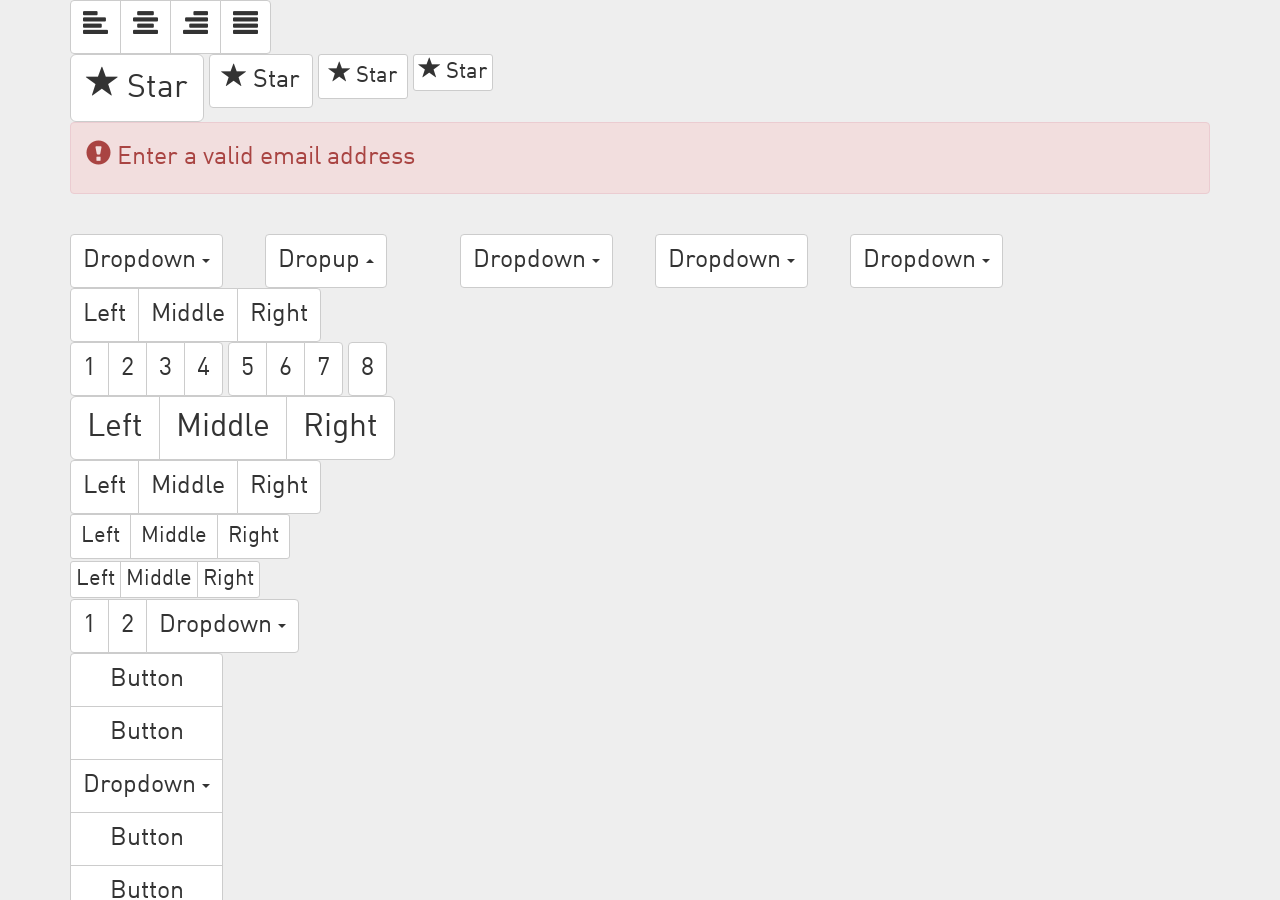
<file: markup/elements-bootstrap.html>
<!DOCTYPE html>
<html>
<head>
  <meta charset="utf-8">
  <meta name="viewport" content="width=device-width, initial-scale=1.0">
  <title>Bootstrap test page</title>
  <link rel="stylesheet" href="css/bootstrap-extended.css">
  <link rel="stylesheet" href="css/main.css">
</head>
<body>
  <div id="wrapper">
    <div class="container">
      <div class="row">
        <div class="col-xs-12">
          <div class="btn-toolbar" role="toolbar">
            <div class="btn-group">
              <button type="button" class="btn btn-default" aria-label="Left Align"><span class="glyphicon glyphicon-align-left" aria-hidden="true"></span></button>
              <button type="button" class="btn btn-default" aria-label="Center Align"><span class="glyphicon glyphicon-align-center" aria-hidden="true"></span></button>
              <button type="button" class="btn btn-default" aria-label="Right Align"><span class="glyphicon glyphicon-align-right" aria-hidden="true"></span></button>
              <button type="button" class="btn btn-default" aria-label="Justify"><span class="glyphicon glyphicon-align-justify" aria-hidden="true"></span></button>
            </div>
          </div>
        </div>
      </div>
      <div class="row">
        <div class="col-xs-12">
          <div class="btn-toolbar" role="toolbar">
            <button type="button" class="btn btn-default btn-lg"><span class="glyphicon glyphicon-star" aria-hidden="true"></span> Star</button>
            <button type="button" class="btn btn-default"><span class="glyphicon glyphicon-star" aria-hidden="true"></span> Star</button>
            <button type="button" class="btn btn-default btn-sm"><span class="glyphicon glyphicon-star" aria-hidden="true"></span> Star</button>
            <button type="button" class="btn btn-default btn-xs"><span class="glyphicon glyphicon-star" aria-hidden="true"></span> Star</button>
          </div>
        </div>
      </div>
      <div class="row">
        <div class="col-xs-12">
          <div class="alert alert-danger" role="alert">
            <span class="glyphicon glyphicon-exclamation-sign" aria-hidden="true"></span>
            <span class="sr-only">Error:</span>
            Enter a valid email address
          </div>
        </div>
      </div>
      <div class="row">
        <div class="col-md-2">
          <div class="dropdown clearfix">
            <button class="btn btn-default dropdown-toggle" type="button" id="dropdownMenu1" data-toggle="dropdown" aria-haspopup="true" aria-expanded="true">
              Dropdown
              <span class="caret"></span>
            </button>
            <ul class="dropdown-menu" aria-labelledby="dropdownMenu1">
              <li><a href="#">Action</a></li>
              <li><a href="#">Another action</a></li>
              <li><a href="#">Something else here</a></li>
            </ul>
          </div>
        </div>
        <div class="col-md-2">
          <div class="dropup clearfix">
            <button class="btn btn-default dropdown-toggle" type="button" id="dropdownMenu2" data-toggle="dropdown" aria-haspopup="true" aria-expanded="false">
              Dropup
              <span class="caret"></span>
            </button>
            <ul class="dropdown-menu" aria-labelledby="dropdownMenu2">
              <li><a href="#">Action</a></li>
              <li><a href="#">Another action</a></li>
              <li><a href="#">Something else here</a></li>
            </ul>
          </div>
        </div>
        <div class="col-md-2">
          <div class="dropdown clearfix">
            <button class="btn btn-default dropdown-toggle" type="button" id="dropdownMenu3" data-toggle="dropdown" aria-haspopup="true" aria-expanded="true">
              Dropdown
              <span class="caret"></span>
            </button>
            <ul class="dropdown-menu" aria-labelledby="dropdownMenu3">
              <li class="dropdown-header">Dropdown header</li>
              <li><a href="#">Action</a></li>
              <li><a href="#">Another action</a></li>
              <li><a href="#">Something else here</a></li>
              <li class="dropdown-header">Dropdown header</li>
              <li><a href="#">Separated link</a></li>
            </ul>
          </div>
        </div>
        <div class="col-md-2">
          <div class="dropdown clearfix">
            <button class="btn btn-default dropdown-toggle" type="button" id="dropdownMenuDivider" data-toggle="dropdown" aria-haspopup="true" aria-expanded="true">
              Dropdown
              <span class="caret"></span>
            </button>
            <ul class="dropdown-menu" aria-labelledby="dropdownMenuDivider">
              <li><a href="#">Action</a></li>
              <li><a href="#">Another action</a></li>
              <li><a href="#">Something else here</a></li>
              <li role="separator" class="divider"></li>
              <li><a href="#">Separated link</a></li>
            </ul>
          </div>
        </div>
        <div class="col-md-2">
          <div class="dropdown clearfix">
            <button class="btn btn-default dropdown-toggle" type="button" id="dropdownMenu4" data-toggle="dropdown" aria-haspopup="true" aria-expanded="true">
              Dropdown
              <span class="caret"></span>
            </button>
            <ul class="dropdown-menu" aria-labelledby="dropdownMenu4">
              <li><a href="#">Regular link</a></li>
              <li class="disabled"><a href="#">Disabled link</a></li>
              <li><a href="#">Another link</a></li>
            </ul>
          </div>
        </div>
      </div>
      <div class="row">
        <div class="col-xs-12">
          <div class="btn-group" role="group" aria-label="Basic example">
            <button type="button" class="btn btn-default">Left</button>
            <button type="button" class="btn btn-default">Middle</button>
            <button type="button" class="btn btn-default">Right</button>
          </div>
        </div>
      </div>
      <div class="row">
        <div class="col-xs-12">
          <div class="bs-example" data-example-id="simple-button-toolbar">
            <div class="btn-toolbar" role="toolbar" aria-label="Toolbar with button groups">
              <div class="btn-group" role="group" aria-label="First group">
                <button type="button" class="btn btn-default">1</button>
                <button type="button" class="btn btn-default">2</button>
                <button type="button" class="btn btn-default">3</button>
                <button type="button" class="btn btn-default">4</button>
              </div>
              <div class="btn-group" role="group" aria-label="Second group">
                <button type="button" class="btn btn-default">5</button>
                <button type="button" class="btn btn-default">6</button>
                <button type="button" class="btn btn-default">7</button>
              </div>
              <div class="btn-group" role="group" aria-label="Third group">
                <button type="button" class="btn btn-default">8</button>
              </div>
            </div>
          </div>
        </div>
      </div>
      <div class="row">
        <div class="col-xs-12">
          <div class="bs-example" data-example-id="button-group-sizing">
            <div class="btn-group btn-group-lg" role="group" aria-label="Large button group">
              <button type="button" class="btn btn-default">Left</button>
              <button type="button" class="btn btn-default">Middle</button>
              <button type="button" class="btn btn-default">Right</button>
            </div>
            <br>
            <div class="btn-group" role="group" aria-label="Default button group">
              <button type="button" class="btn btn-default">Left</button>
              <button type="button" class="btn btn-default">Middle</button>
              <button type="button" class="btn btn-default">Right</button>
            </div>
            <br>
            <div class="btn-group btn-group-sm" role="group" aria-label="Small button group">
              <button type="button" class="btn btn-default">Left</button>
              <button type="button" class="btn btn-default">Middle</button>
              <button type="button" class="btn btn-default">Right</button>
            </div>
            <br>
            <div class="btn-group btn-group-xs" role="group" aria-label="Extra-small button group">
              <button type="button" class="btn btn-default">Left</button>
              <button type="button" class="btn btn-default">Middle</button>
              <button type="button" class="btn btn-default">Right</button>
            </div>
          </div>
        </div>
      </div>
      <div class="row">
        <div class="col-xs-12">
          <div class="btn-group" role="group" aria-label="Button group with nested dropdown">
            <button type="button" class="btn btn-default">1</button>
            <button type="button" class="btn btn-default">2</button>

            <div class="btn-group" role="group">
              <button id="btnGroupDrop1" type="button" class="btn btn-default dropdown-toggle" data-toggle="dropdown" aria-haspopup="true" aria-expanded="false">
                Dropdown
                <span class="caret"></span>
              </button>
              <ul class="dropdown-menu" aria-labelledby="btnGroupDrop1">
                <li><a href="#">Dropdown link</a></li>
                <li><a href="#">Dropdown link</a></li>
              </ul>
            </div>
          </div>
        </div>
      </div>
      <div class="row">
        <div class="col-xs-12">
          <div class="btn-group-vertical" role="group" aria-label="Vertical button group">
            <button type="button" class="btn btn-default">Button</button>
            <button type="button" class="btn btn-default">Button</button>
            <div class="btn-group" role="group">
              <button id="btnGroupVerticalDrop1" type="button" class="btn btn-default dropdown-toggle" data-toggle="dropdown" aria-haspopup="true" aria-expanded="false">
                Dropdown
                <span class="caret"></span>
              </button>
              <ul class="dropdown-menu" aria-labelledby="btnGroupVerticalDrop1">
                <li><a href="#">Dropdown link</a></li>
                <li><a href="#">Dropdown link</a></li>
              </ul>
            </div>
            <button type="button" class="btn btn-default">Button</button>
            <button type="button" class="btn btn-default">Button</button>
            <div class="btn-group" role="group">
              <button id="btnGroupVerticalDrop2" type="button" class="btn btn-default dropdown-toggle" data-toggle="dropdown" aria-haspopup="true" aria-expanded="false">
                Dropdown
                <span class="caret"></span>
              </button>
              <ul class="dropdown-menu" aria-labelledby="btnGroupVerticalDrop2">
                <li><a href="#">Dropdown link</a></li>
                <li><a href="#">Dropdown link</a></li>
              </ul>
            </div>
            <div class="btn-group" role="group">
              <button id="btnGroupVerticalDrop3" type="button" class="btn btn-default dropdown-toggle" data-toggle="dropdown" aria-haspopup="true" aria-expanded="false">
                Dropdown
                <span class="caret"></span>
              </button>
              <ul class="dropdown-menu" aria-labelledby="btnGroupVerticalDrop3">
                <li><a href="#">Dropdown link</a></li>
                <li><a href="#">Dropdown link</a></li>
              </ul>
            </div>
            <div class="btn-group" role="group">
              <button id="btnGroupVerticalDrop4" type="button" class="btn btn-default dropdown-toggle" data-toggle="dropdown" aria-haspopup="true" aria-expanded="false">
                Dropdown
                <span class="caret"></span>
              </button>
              <ul class="dropdown-menu" aria-labelledby="btnGroupVerticalDrop4">
                <li><a href="#">Dropdown link</a></li>
                <li><a href="#">Dropdown link</a></li>
              </ul>
            </div>
          </div>
        </div>
      </div>
      <div class="row">
        <div class="col-xs-12">
          <div class="btn-group btn-group-justified" role="group" aria-label="Justified button group">
            <a href="#" class="btn btn-default" role="button">Left</a>
            <a href="#" class="btn btn-default" role="button">Middle</a>
            <a href="#" class="btn btn-default" role="button">Right</a>
          </div>
          <br>
          <div class="btn-group btn-group-justified" role="group" aria-label="Justified button group with nested dropdown">
            <a href="#" class="btn btn-default" role="button">Left</a>
            <a href="#" class="btn btn-default" role="button">Middle</a>
            <div class="btn-group" role="group">
              <a href="#" class="btn btn-default dropdown-toggle" data-toggle="dropdown" role="button" aria-haspopup="true" aria-expanded="false">
                Dropdown <span class="caret"></span>
              </a>
              <ul class="dropdown-menu">
                <li><a href="#">Action</a></li>
                <li><a href="#">Another action</a></li>
                <li><a href="#">Something else here</a></li>
                <li role="separator" class="divider"></li>
                <li><a href="#">Separated link</a></li>
              </ul>
            </div>
          </div>
        </div>
      </div>
      <div class="row">
        <div class="col-xs-12">
          <div class="btn-group btn-group-justified" role="group" aria-label="Justified button group">
            <div class="btn-group" role="group">
              <button type="button" class="btn btn-default">Left</button>
            </div>
            <div class="btn-group" role="group">
              <button type="button" class="btn btn-default">Middle</button>
            </div>
            <div class="btn-group" role="group">
              <button type="button" class="btn btn-default">Right</button>
            </div>
          </div>
        </div>
      </div>
      <div class="row">
        <div class="col-xs-12">
          <div class="btn-group">
            <button type="button" class="btn btn-default dropdown-toggle" data-toggle="dropdown" aria-haspopup="true" aria-expanded="false">Default <span class="caret"></span></button>
            <ul class="dropdown-menu">
              <li><a href="#">Action</a></li>
              <li><a href="#">Another action</a></li>
              <li><a href="#">Something else here</a></li>
              <li role="separator" class="divider"></li>
              <li><a href="#">Separated link</a></li>
            </ul>
          </div>
        </div>
      </div>
      <div class="row">
        <div class="col-xs-12">
          <div class="btn-group">
            <button type="button" class="btn btn-default">Default</button>
            <button type="button" class="btn btn-default dropdown-toggle" data-toggle="dropdown" aria-haspopup="true" aria-expanded="false">
              <span class="caret"></span>
              <span class="sr-only">Toggle Dropdown</span>
            </button>
            <ul class="dropdown-menu">
              <li><a href="#">Action</a></li>
              <li><a href="#">Another action</a></li>
              <li><a href="#">Something else here</a></li>
              <li role="separator" class="divider"></li>
              <li><a href="#">Separated link</a></li>
            </ul>
          </div>
        </div>
      </div>
      <div class="row">
        <div class="col-xs-12">
          <div class="btn-toolbar" role="toolbar">
            <div class="btn-group">
              <button class="btn btn-default btn-lg dropdown-toggle" type="button" data-toggle="dropdown" aria-haspopup="true" aria-expanded="false">
                Large button <span class="caret"></span>
              </button>
              <ul class="dropdown-menu">
                <li><a href="#">Action</a></li>
                <li><a href="#">Another action</a></li>
                <li><a href="#">Something else here</a></li>
                <li role="separator" class="divider"></li>
                <li><a href="#">Separated link</a></li>
              </ul>
            </div><!-- /btn-group -->
          </div>
        </div>
      </div>
      <div class="row">
        <div class="col-xs-12">
          <div class="btn-toolbar" role="toolbar">
            <div class="btn-group dropup">
              <button type="button" class="btn btn-default">Dropup</button>
              <button type="button" class="btn btn-default dropdown-toggle" data-toggle="dropdown" aria-haspopup="true" aria-expanded="false">
                <span class="caret"></span>
                <span class="sr-only">Toggle Dropdown</span>
              </button>
              <ul class="dropdown-menu">
                <li><a href="#">Action</a></li>
                <li><a href="#">Another action</a></li>
                <li><a href="#">Something else here</a></li>
                <li role="separator" class="divider"></li>
                <li><a href="#">Separated link</a></li>
              </ul>
            </div><!-- /btn-group -->
            <div class="btn-group dropup">
              <button type="button" class="btn btn-primary">Right dropup</button>
              <button type="button" class="btn btn-primary dropdown-toggle" data-toggle="dropdown" aria-haspopup="true" aria-expanded="false">
                <span class="caret"></span>
                <span class="sr-only">Toggle Dropdown</span>
              </button>
              <ul class="dropdown-menu dropdown-menu-right">
                <li><a href="#">Action</a></li>
                <li><a href="#">Another action</a></li>
                <li><a href="#">Something else here</a></li>
                <li role="separator" class="divider"></li>
                <li><a href="#">Separated link</a></li>
              </ul>
            </div><!-- /btn-group -->
          </div>
        </div>
      </div>
      <div class="row">
        <div class="col-xs-12">
          <div class="input-group">
            <span class="input-group-addon" id="basic-addon1">@</span>
            <input type="text" class="form-control" placeholder="Username" aria-describedby="basic-addon1">
          </div>
          <br>
          <div class="input-group">
            <input type="text" class="form-control" placeholder="Recipient's username" aria-describedby="basic-addon2">
            <span class="input-group-addon" id="basic-addon2">@example.com</span>
          </div>
          <br>
          <div class="input-group">
            <span class="input-group-addon">$</span>
            <input type="text" class="form-control" aria-label="Amount (to the nearest dollar)">
            <span class="input-group-addon">.00</span>
          </div>
        </div>
      </div>
      <div class="row">
        <div class="col-xs-12">
          <div class="input-group input-group-lg">
            <span class="input-group-addon" id="sizing-addon1">@</span>
            <input type="text" class="form-control" placeholder="Username" aria-describedby="sizing-addon1">
          </div>
          <br>
          <div class="input-group">
            <span class="input-group-addon" id="sizing-addon2">@</span>
            <input type="text" class="form-control" placeholder="Username" aria-describedby="sizing-addon2">
          </div>
          <br>
          <div class="input-group input-group-sm">
            <span class="input-group-addon" id="sizing-addon3">@</span>
            <input type="text" class="form-control" placeholder="Username" aria-describedby="sizing-addon3">
          </div>
        </div>
      </div>
      <div class="row">
        <div class="col-lg-6">
          <div class="input-group">
            <span class="input-group-addon">
              <input type="checkbox" aria-label="Checkbox for following text input">
            </span>
            <input type="text" class="form-control" aria-label="Text input with checkbox">
          </div><!-- /input-group -->
        </div><!-- /.col-lg-6 -->
        <div class="col-lg-6">
          <div class="input-group">
            <span class="input-group-addon">
              <input type="radio" aria-label="Radio button for following text input">
            </span>
            <input type="text" class="form-control" aria-label="Text input with radio button">
          </div>
        </div>
      </div>
      <div class="row">
        <div class="col-lg-6">
          <div class="input-group">
            <span class="input-group-btn">
              <button class="btn btn-default" type="button">Go!</button>
            </span>
            <input type="text" class="form-control" placeholder="Search for...">
          </div><!-- /input-group -->
        </div><!-- /.col-lg-6 -->
        <div class="col-lg-6">
          <div class="input-group">
            <input type="text" class="form-control" placeholder="Search for...">
            <span class="input-group-btn">
              <button class="btn btn-default" type="button">Go!</button>
            </span>
          </div>
        </div>
      </div>
      <div class="row">
        <div class="col-lg-6">
          <div class="input-group">
            <div class="input-group-btn">
              <button type="button" class="btn btn-default dropdown-toggle" data-toggle="dropdown" aria-haspopup="true" aria-expanded="false">Action <span class="caret"></span></button>
              <ul class="dropdown-menu">
                <li><a href="#">Action</a></li>
                <li><a href="#">Another action</a></li>
                <li><a href="#">Something else here</a></li>
                <li role="separator" class="divider"></li>
                <li><a href="#">Separated link</a></li>
              </ul>
            </div><!-- /btn-group -->
            <input type="text" class="form-control" aria-label="Text input with dropdown button">
          </div><!-- /input-group -->
        </div><!-- /.col-lg-6 -->
        <div class="col-lg-6">
          <div class="input-group">
            <input type="text" class="form-control" aria-label="Text input with dropdown button">
            <div class="input-group-btn">
              <button type="button" class="btn btn-default dropdown-toggle" data-toggle="dropdown" aria-haspopup="true" aria-expanded="false">Action <span class="caret"></span></button>
              <ul class="dropdown-menu dropdown-menu-right">
                <li><a href="#">Action</a></li>
                <li><a href="#">Another action</a></li>
                <li><a href="#">Something else here</a></li>
                <li role="separator" class="divider"></li>
                <li><a href="#">Separated link</a></li>
              </ul>
            </div>
          </div>
        </div>
      </div>
      <div class="row">
        <div class="col-lg-6">
          <div class="input-group">
            <div class="input-group-btn">
              <button type="button" class="btn btn-default">Action</button>
              <button type="button" class="btn btn-default dropdown-toggle" data-toggle="dropdown" aria-haspopup="true" aria-expanded="false">
                <span class="caret"></span>
                <span class="sr-only">Toggle Dropdown</span>
              </button>
              <ul class="dropdown-menu">
                <li><a href="#">Action</a></li>
                <li><a href="#">Another action</a></li>
                <li><a href="#">Something else here</a></li>
                <li role="separator" class="divider"></li>
                <li><a href="#">Separated link</a></li>
              </ul>
            </div>
            <input type="text" class="form-control" aria-label="Text input with segmented button dropdown">
          </div><!-- /.input-group -->
        </div><!-- /.col-lg-6 -->
        <div class="col-lg-6">
          <div class="input-group">
            <input type="text" class="form-control" aria-label="Text input with segmented button dropdown">
            <div class="input-group-btn">
              <button type="button" class="btn btn-default">Action</button>
              <button type="button" class="btn btn-default dropdown-toggle" data-toggle="dropdown" aria-haspopup="true" aria-expanded="false">
                <span class="caret"></span>
                <span class="sr-only">Toggle Dropdown</span>
              </button>
              <ul class="dropdown-menu dropdown-menu-right">
                <li><a href="#">Action</a></li>
                <li><a href="#">Another action</a></li>
                <li><a href="#">Something else here</a></li>
                <li role="separator" class="divider"></li>
                <li><a href="#">Separated link</a></li>
              </ul>
            </div>
          </div><!-- /.input-group -->
        </div><!-- /.col-lg-6 -->
      </div>
      <div class="row">
        <div class="col-xs-12">
          <ul class="nav nav-tabs">
            <li role="presentation" class="active"><a href="#">Home</a></li>
            <li role="presentation"><a href="#">Profile</a></li>
            <li role="presentation"><a href="#">Messages</a></li>
          </ul>
        </div>
      </div>
      <div class="row">
        <div class="col-xs-12">
          <ul class="nav nav-pills">
            <li role="presentation" class="active"><a href="#">Home</a></li>
            <li role="presentation"><a href="#">Profile</a></li>
            <li role="presentation"><a href="#">Messages</a></li>
          </ul>
        </div>
      </div>
      <div class="row">
        <div class="col-xs-12">
          <ul class="nav nav-pills nav-stacked nav-pills-stacked-example">
            <li role="presentation" class="active"><a href="#">Home</a></li>
            <li role="presentation"><a href="#">Profile</a></li>
            <li role="presentation"><a href="#">Messages</a></li>
          </ul>
        </div>
      </div>
      <div class="row">
        <div class="col-xs-12">
          <ul class="nav nav-tabs nav-justified">
            <li role="presentation" class="active"><a href="#">Home</a></li>
            <li role="presentation"><a href="#">Profile</a></li>
            <li role="presentation"><a href="#">Messages</a></li>
          </ul>
          <br>
          <ul class="nav nav-pills nav-justified">
            <li role="presentation" class="active"><a href="#">Home</a></li>
            <li role="presentation"><a href="#">Profile</a></li>
            <li role="presentation"><a href="#">Messages</a></li>
          </ul>
        </div>
      </div>
      <div class="row">
        <div class="col-xs-12">
          <ul class="nav nav-pills">
            <li role="presentation"><a href="#">Clickable link</a></li>
            <li role="presentation"><a href="#">Clickable link</a></li>
            <li role="presentation" class="disabled"><a href="#">Disabled link</a></li>
          </ul>
        </div>
      </div>
      <div class="row">
        <div class="col-xs-12">
          <ul class="nav nav-tabs">
            <li role="presentation" class="active"><a href="#">Home</a></li>
            <li role="presentation"><a href="#">Help</a></li>
            <li role="presentation" class="dropdown">
              <a class="dropdown-toggle" data-toggle="dropdown" href="#" role="button" aria-haspopup="true" aria-expanded="false">
                Dropdown <span class="caret"></span>
              </a>
              <ul class="dropdown-menu">
                <li><a href="#">Action</a></li>
                <li><a href="#">Another action</a></li>
                <li><a href="#">Something else here</a></li>
                <li role="separator" class="divider"></li>
                <li><a href="#">Separated link</a></li>
              </ul>
            </li>
          </ul>
        </div>
      </div>
      <div class="row">
        <div class="col-xs-12">
          <ul class="nav nav-pills">
            <li role="presentation" class="active"><a href="#">Home</a></li>
            <li role="presentation"><a href="#">Help</a></li>
            <li role="presentation" class="dropdown">
              <a class="dropdown-toggle" data-toggle="dropdown" href="#" role="button" aria-haspopup="true" aria-expanded="false">
                Dropdown <span class="caret"></span>
              </a>
              <ul class="dropdown-menu">
                <li><a href="#">Action</a></li>
                <li><a href="#">Another action</a></li>
                <li><a href="#">Something else here</a></li>
                <li role="separator" class="divider"></li>
                <li><a href="#">Separated link</a></li>
              </ul>
            </li>
          </ul>
        </div>
      </div>
      <div class="row">
        <div class="col-xs-12">
          <nav class="navbar navbar-default">
            <div class="container-fluid">
              <!-- Brand and toggle get grouped for better mobile display -->
              <div class="navbar-header">
                <button type="button" class="navbar-toggle collapsed" data-toggle="collapse" data-target="#bs-example-navbar-collapse-1" aria-expanded="false">
                  <span class="sr-only">Toggle navigation</span>
                  <span class="icon-bar"></span>
                  <span class="icon-bar"></span>
                  <span class="icon-bar"></span>
                </button>
                <a class="navbar-brand" href="#">Brand</a>
              </div>

              <!-- Collect the nav links, forms, and other content for toggling -->
              <div class="collapse navbar-collapse" id="bs-example-navbar-collapse-1">
                <ul class="nav navbar-nav">
                  <li class="active"><a href="#">Link <span class="sr-only">(current)</span></a></li>
                  <li><a href="#">Link</a></li>
                  <li class="dropdown">
                    <a href="#" class="dropdown-toggle" data-toggle="dropdown" role="button" aria-haspopup="true" aria-expanded="false">Dropdown <span class="caret"></span></a>
                    <ul class="dropdown-menu">
                      <li><a href="#">Action</a></li>
                      <li><a href="#">Another action</a></li>
                      <li><a href="#">Something else here</a></li>
                      <li role="separator" class="divider"></li>
                      <li><a href="#">Separated link</a></li>
                      <li role="separator" class="divider"></li>
                      <li><a href="#">One more separated link</a></li>
                    </ul>
                  </li>
                </ul>
                <form class="navbar-form navbar-left" role="search">
                  <div class="form-group">
                    <input type="text" class="form-control" placeholder="Search">
                  </div>
                  <button type="submit" class="btn btn-default">Submit</button>
                </form>
                <ul class="nav navbar-nav navbar-right">
                  <li><a href="#">Link</a></li>
                  <li class="dropdown">
                    <a href="#" class="dropdown-toggle" data-toggle="dropdown" role="button" aria-haspopup="true" aria-expanded="false">Dropdown <span class="caret"></span></a>
                    <ul class="dropdown-menu">
                      <li><a href="#">Action</a></li>
                      <li><a href="#">Another action</a></li>
                      <li><a href="#">Something else here</a></li>
                      <li role="separator" class="divider"></li>
                      <li><a href="#">Separated link</a></li>
                    </ul>
                  </li>
                </ul>
              </div><!-- /.navbar-collapse -->
            </div><!-- /.container-fluid -->
          </nav>
        </div>
      </div>
      <div class="row">
        <div class="col-xs-12">
          <nav class="navbar navbar-default">
            <div class="container-fluid">
              <div class="navbar-header">
                <button type="button" class="navbar-toggle collapsed" data-toggle="collapse" data-target="#bs-example-navbar-collapse-2" aria-expanded="false">
                  <span class="sr-only">Toggle navigation</span>
                  <span class="icon-bar"></span>
                  <span class="icon-bar"></span>
                  <span class="icon-bar"></span>
                </button>
                <a class="navbar-brand" href="#">Brand</a>
              </div>
              <div class="collapse navbar-collapse" id="bs-example-navbar-collapse-2">
                <form class="navbar-form navbar-left" role="search">
                  <div class="form-group">
                    <input type="text" class="form-control" placeholder="Search">
                  </div>
                  <button type="submit" class="btn btn-default">Submit</button>
                </form>
              </div>
            </div>
          </nav>
        </div>
      </div>
      <div class="row">
        <div class="col-xs-12">
          <nav class="navbar navbar-default">
            <div class="container-fluid">
              <div class="navbar-header">
                <button type="button" class="navbar-toggle collapsed" data-toggle="collapse" data-target="#bs-example-navbar-collapse-3" aria-expanded="false">
                  <span class="sr-only">Toggle navigation</span>
                  <span class="icon-bar"></span>
                  <span class="icon-bar"></span>
                  <span class="icon-bar"></span>
                </button>
                <a class="navbar-brand" href="#">Brand</a>
              </div>
              <div class="collapse navbar-collapse" id="bs-example-navbar-collapse-3">
                <button type="button" class="btn btn-default navbar-btn">Sign in</button>
              </div>
            </div>
          </nav>
        </div>
      </div>
      <div class="row">
        <div class="col-xs-12">
          <nav class="navbar navbar-default">
            <div class="container-fluid">
              <div class="navbar-header">
                <button type="button" class="navbar-toggle collapsed" data-toggle="collapse" data-target="#bs-example-navbar-collapse-4" aria-expanded="false">
                  <span class="sr-only">Toggle navigation</span>
                  <span class="icon-bar"></span>
                  <span class="icon-bar"></span>
                  <span class="icon-bar"></span>
                </button>
                <a class="navbar-brand" href="#">Brand</a>
              </div>
              <div class="collapse navbar-collapse" id="bs-example-navbar-collapse-4">
                <p class="navbar-text">Signed in as Mark Otto</p>
              </div>
            </div>
          </nav>
        </div>
      </div>
      <div class="row">
        <div class="col-xs-12">
          <nav class="navbar navbar-default">
            <div class="container-fluid">
              <div class="navbar-header">
                <button type="button" class="navbar-toggle collapsed" data-toggle="collapse" data-target="#bs-example-navbar-collapse-5" aria-expanded="false">
                  <span class="sr-only">Toggle navigation</span>
                  <span class="icon-bar"></span>
                  <span class="icon-bar"></span>
                  <span class="icon-bar"></span>
                </button>
                <a class="navbar-brand" href="#">Brand</a>
              </div>
              <div class="collapse navbar-collapse" id="bs-example-navbar-collapse-5">
                <p class="navbar-text navbar-right">Signed in as <a href="#" class="navbar-link">Mark Otto</a></p>
              </div>
            </div>
          </nav>
        </div>
      </div>
      <div class="row">
        <div class="col-xs-12">
          <nav class="navbar navbar-default navbar-static-top">
            <!-- We use the fluid option here to avoid overriding the fixed width of a normal container within the narrow content columns. -->
            <div class="container-fluid">
              <div class="navbar-header">
                <button type="button" class="navbar-toggle collapsed" data-toggle="collapse" data-target="#bs-example-navbar-collapse-8" aria-expanded="false">
                  <span class="sr-only">Toggle navigation</span>
                  <span class="icon-bar"></span>
                  <span class="icon-bar"></span>
                  <span class="icon-bar"></span>
                </button>
                <a class="navbar-brand" href="#">Brand</a>
              </div>

              <!-- Collect the nav links, forms, and other content for toggling -->
              <div class="collapse navbar-collapse" id="bs-example-navbar-collapse-8">
                <ul class="nav navbar-nav">
                  <li class="active"><a href="#">Home</a></li>
                  <li><a href="#">Link</a></li>
                  <li><a href="#">Link</a></li>
                </ul>
              </div><!-- /.navbar-collapse -->
            </div>
          </nav>
        </div>
      </div>
      <div class="row">
        <div class="col-xs-12">
          <nav class="navbar navbar-inverse">
            <div class="container-fluid">
              <!-- Brand and toggle get grouped for better mobile display -->
              <div class="navbar-header">
                <button type="button" class="navbar-toggle collapsed" data-toggle="collapse" data-target="#bs-example-navbar-collapse-9" aria-expanded="false">
                  <span class="sr-only">Toggle navigation</span>
                  <span class="icon-bar"></span>
                  <span class="icon-bar"></span>
                  <span class="icon-bar"></span>
                </button>
                <a class="navbar-brand" href="#">Brand</a>
              </div>

              <!-- Collect the nav links, forms, and other content for toggling -->
              <div class="collapse navbar-collapse" id="bs-example-navbar-collapse-9">
                <ul class="nav navbar-nav">
                  <li class="active"><a href="#">Home</a></li>
                  <li><a href="#">Link</a></li>
                  <li><a href="#">Link</a></li>
                </ul>
              </div><!-- /.navbar-collapse -->
            </div><!-- /.container-fluid -->
          </nav>
        </div>
      </div>
      <div class="row">
        <div class="col-xs-12">
          <ol class="breadcrumb">
            <li class="active">Home</li>
          </ol>
          <ol class="breadcrumb">
            <li><a href="#">Home</a></li>
            <li class="active">Library</li>
          </ol>
          <ol class="breadcrumb">
            <li><a href="#">Home</a></li>
            <li><a href="#">Library</a></li>
            <li class="active">Data</li>
          </ol>
        </div>
      </div>
      <div class="row">
        <div class="col-xs-12">
          <nav>
            <ul class="pagination">
              <li>
                <a href="#" aria-label="Previous">
                  <span aria-hidden="true">&laquo;</span>
                </a>
              </li>
              <li><a href="#">1</a></li>
              <li><a href="#">2</a></li>
              <li><a href="#">3</a></li>
              <li><a href="#">4</a></li>
              <li><a href="#">5</a></li>
              <li>
                <a href="#" aria-label="Next">
                  <span aria-hidden="true">&raquo;</span>
                </a>
              </li>
            </ul>
          </nav>
        </div>
      </div>
      <div class="row">
        <div class="col-xs-12">
          <nav>
            <ul class="pagination">
              <li class="disabled"><a href="#" aria-label="Previous"><span aria-hidden="true">&laquo;</span></a></li>
              <li class="active"><a href="#">1 <span class="sr-only">(current)</span></a></li>
              <li><a href="#">2</a></li>
              <li><a href="#">3</a></li>
              <li><a href="#">4</a></li>
              <li><a href="#">5</a></li>
              <li><a href="#" aria-label="Next"><span aria-hidden="true">&raquo;</span></a></li>
           </ul>
         </nav>
        </div>
      </div>
      <div class="row">
        <div class="col-xs-12">
          <nav>
            <ul class="pagination pagination-lg">
              <li><a href="#" aria-label="Previous"><span aria-hidden="true">&laquo;</span></a></li>
              <li><a href="#">1</a></li>
              <li><a href="#">2</a></li>
              <li><a href="#">3</a></li>
              <li><a href="#">4</a></li>
              <li><a href="#">5</a></li>
              <li><a href="#" aria-label="Next"><span aria-hidden="true">&raquo;</span></a></li>
            </ul>
          </nav>
          <nav>
            <ul class="pagination">
              <li><a href="#" aria-label="Previous"><span aria-hidden="true">&laquo;</span></a></li>
              <li><a href="#">1</a></li>
              <li><a href="#">2</a></li>
              <li><a href="#">3</a></li>
              <li><a href="#">4</a></li>
              <li><a href="#">5</a></li>
              <li><a href="#" aria-label="Next"><span aria-hidden="true">&raquo;</span></a></li>
            </ul>
          </nav>
          <nav>
            <ul class="pagination pagination-sm">
              <li><a href="#" aria-label="Previous"><span aria-hidden="true">&laquo;</span></a></li>
              <li><a href="#">1</a></li>
              <li><a href="#">2</a></li>
              <li><a href="#">3</a></li>
              <li><a href="#">4</a></li>
              <li><a href="#">5</a></li>
              <li><a href="#" aria-label="Next"><span aria-hidden="true">&raquo;</span></a></li>
            </ul>
          </nav>
        </div>
      </div>
      <div class="row">
        <div class="col-xs-12">
          <nav>
            <ul class="pager">
              <li><a href="#">Previous</a></li>
              <li><a href="#">Next</a></li>
            </ul>
          </nav>
        </div>
      </div>
      <div class="row">
        <div class="col-xs-12">
          <nav>
            <ul class="pager">
              <li class="previous"><a href="#"><span aria-hidden="true">&larr;</span> Older</a></li>
              <li class="next"><a href="#">Newer <span aria-hidden="true">&rarr;</span></a></li>
            </ul>
          </nav>
        </div>
      </div>
      <div class="row">
        <div class="col-xs-12">
          <nav>
            <ul class="pager">
              <li class="previous disabled"><a href="#"><span aria-hidden="true">&larr;</span> Older</a></li>
              <li class="next"><a href="#">Newer <span aria-hidden="true">&rarr;</span></a></li>
            </ul>
          </nav>
        </div>
      </div>
      <div class="row">
        <div class="col-xs-12">
          <h1>Example heading <span class="label label-default">New</span></h1>
          <h2>Example heading <span class="label label-default">New</span></h2>
          <h3>Example heading <span class="label label-default">New</span></h3>
          <h4>Example heading <span class="label label-default">New</span></h4>
          <h5>Example heading <span class="label label-default">New</span></h5>
          <h6>Example heading <span class="label label-default">New</span></h6>
        </div>
      </div>
      <div class="row">
        <div class="col-xs-12">
          <span class="label label-default">Default</span>
          <span class="label label-primary">Primary</span>
          <span class="label label-success">Success</span>
          <span class="label label-info">Info</span>
          <span class="label label-warning">Warning</span>
          <span class="label label-danger">Danger</span>
        </div>
      </div>
      <div class="row">
        <div class="col-xs-12">
          <a href="#">Inbox <span class="badge">42</span></a>
          <br><br>
          <button class="btn btn-primary" type="button">
            Messages <span class="badge">4</span>
          </button>
        </div>
      </div>
      <div class="row">
        <div class="col-xs-12">
          <ul class="nav nav-pills" role="tablist">
            <li role="presentation" class="active"><a href="#">Home <span class="badge">42</span></a></li>
            <li role="presentation"><a href="#">Profile</a></li>
            <li role="presentation"><a href="#">Messages <span class="badge">3</span></a></li>
          </ul>
        </div>
      </div>
      <div class="row">
        <div class="col-xs-12">
          <div class="jumbotron">
            <h1>Hello, world!</h1>
            <p>This is a simple hero unit, a simple jumbotron-style component for calling extra attention to featured content or information.</p>
            <p><a class="btn btn-primary btn-lg" href="#" role="button">Learn more</a></p>
          </div>
        </div>
      </div>
      <div class="row">
        <div class="col-xs-12">
          <div class="page-header">
            <h1>Example page header <small>Subtext for header</small></h1>
          </div>
        </div>
      </div>
      <div class="row">
        <div class="col-xs-12">
          <div class="row">
            <div class="col-xs-6 col-md-3">
              <a href="#" class="thumbnail">
                <img src="[data-uri]" alt="Generic placeholder thumbnail">
              </a>
            </div>
            <div class="col-xs-6 col-md-3">
              <a href="#" class="thumbnail">
                <img src="[data-uri]" alt="Generic placeholder thumbnail">
              </a>
            </div>
            <div class="col-xs-6 col-md-3">
              <a href="#" class="thumbnail">
                <img src="[data-uri]" alt="Generic placeholder thumbnail">
              </a>
            </div>
            <div class="col-xs-6 col-md-3">
              <a href="#" class="thumbnail">
                <img src="[data-uri]" alt="Generic placeholder thumbnail">
              </a>
            </div>
          </div>
        </div>
      </div>
      <div class="row">
        <div class="col-sm-6 col-md-4">
          <div class="thumbnail">
            <img src="[data-uri]" alt="Generic placeholder thumbnail">
            <div class="caption">
              <h3>Thumbnail label</h3>
              <p>Cras justo odio, dapibus ac facilisis in, egestas eget quam. Donec id elit non mi porta gravida at eget metus. Nullam id dolor id nibh ultricies vehicula ut id elit.</p>
              <p><a href="#" class="btn btn-primary" role="button">Button</a> <a href="#" class="btn btn-default" role="button">Button</a></p>
            </div>
          </div>
        </div>
        <div class="col-sm-6 col-md-4">
          <div class="thumbnail">
            <img src="[data-uri]" alt="Generic placeholder thumbnail">
            <div class="caption">
              <h3>Thumbnail label</h3>
              <p>Cras justo odio, dapibus ac facilisis in, egestas eget quam. Donec id elit non mi porta gravida at eget metus. Nullam id dolor id nibh ultricies vehicula ut id elit.</p>
              <p><a href="#" class="btn btn-primary" role="button">Button</a> <a href="#" class="btn btn-default" role="button">Button</a></p>
            </div>
          </div>
        </div>
        <div class="col-sm-6 col-md-4">
          <div class="thumbnail">
            <img src="[data-uri]" alt="Generic placeholder thumbnail">
            <div class="caption">
              <h3>Thumbnail label</h3>
              <p>Cras justo odio, dapibus ac facilisis in, egestas eget quam. Donec id elit non mi porta gravida at eget metus. Nullam id dolor id nibh ultricies vehicula ut id elit.</p>
              <p><a href="#" class="btn btn-primary" role="button">Button</a> <a href="#" class="btn btn-default" role="button">Button</a></p>
            </div>
          </div>
        </div>
      </div>
      <div class="row">
        <div class="col-xs-12">
          <div class="alert alert-success" role="alert">
            <strong>Well done!</strong> You successfully read this important alert message.
          </div>
          <div class="alert alert-info" role="alert">
            <strong>Heads up!</strong> This alert needs your attention, but it's not super important.
          </div>
          <div class="alert alert-warning" role="alert">
            <strong>Warning!</strong> Better check yourself, you're not looking too good.
          </div>
          <div class="alert alert-danger" role="alert">
            <strong>Oh snap!</strong> Change a few things up and try submitting again.
          </div>
        </div>
      </div>
      <div class="row">
        <div class="col-xs-12">
          <div class="alert alert-warning alert-dismissible" role="alert">
            <button type="button" class="close" data-dismiss="alert" aria-label="Close"><span aria-hidden="true">&times;</span></button>
            <strong>Warning!</strong> Better check yourself, you're not looking too good.
          </div>
        </div>
      </div>
      <div class="row">
        <div class="col-xs-12">
          <div class="alert alert-success" role="alert">
            <strong>Well done!</strong> You successfully read <a href="#" class="alert-link">this important alert message</a>.
          </div>
          <div class="alert alert-info" role="alert">
            <strong>Heads up!</strong> This <a href="#" class="alert-link">alert needs your attention</a>, but it's not super important.
          </div>
          <div class="alert alert-warning" role="alert">
            <strong>Warning!</strong> Better check yourself, you're <a href="#" class="alert-link">not looking too good</a>.
          </div>
          <div class="alert alert-danger" role="alert">
            <strong>Oh snap!</strong> <a href="#" class="alert-link">Change a few things up</a> and try submitting again.
          </div>
        </div>
      </div>
      <div class="row">
        <div class="col-xs-12">
           <div class="media">
            <div class="media-left">
              <a href="#">
                <img class="media-object" src="[data-uri]" alt="Generic placeholder image">
              </a>
            </div>
            <div class="media-body">
              <h4 class="media-heading">Media heading</h4>
              Cras sit amet nibh libero, in gravida nulla. Nulla vel metus scelerisque ante sollicitudin commodo. Cras purus odio, vestibulum in vulputate at, tempus viverra turpis. Fusce condimentum nunc ac nisi vulputate fringilla. Donec lacinia congue felis in faucibus.
            </div>
          </div>
          <div class="media">
            <div class="media-left">
              <a href="#">
                <img class="media-object"  src="[data-uri]" alt="Generic placeholder image">
              </a>
            </div>
            <div class="media-body">
              <h4 class="media-heading">Media heading</h4>
              Cras sit amet nibh libero, in gravida nulla. Nulla vel metus scelerisque ante sollicitudin commodo. Cras purus odio, vestibulum in vulputate at, tempus viverra turpis. Fusce condimentum nunc ac nisi vulputate fringilla. Donec lacinia congue felis in faucibus.
              <div class="media">
                <div class="media-left">
                  <a href="#">
                    <img class="media-object"  src="[data-uri]" alt="Generic placeholder image">
                  </a>
                </div>
                <div class="media-body">
                  <h4 class="media-heading">Nested media heading</h4>
                  Cras sit amet nibh libero, in gravida nulla. Nulla vel metus scelerisque ante sollicitudin commodo. Cras purus odio, vestibulum in vulputate at, tempus viverra turpis. Fusce condimentum nunc ac nisi vulputate fringilla. Donec lacinia congue felis in faucibus.
                </div>
              </div>
            </div>
          </div>
          <div class="media">
            <div class="media-body">
              <h4 class="media-heading">Media heading</h4>
              Cras sit amet nibh libero, in gravida nulla. Nulla vel metus scelerisque ante sollicitudin commodo. Cras purus odio, vestibulum in vulputate at, tempus viverra turpis.
            </div>
            <div class="media-right">
              <a href="#">
                <img class="media-object"  src="[data-uri]" alt="Generic placeholder image">
              </a>
            </div>
          </div>
          <div class="media">
            <div class="media-left">
              <a href="#">
                <img class="media-object"  src="[data-uri]" alt="Generic placeholder image">
              </a>
            </div>
            <div class="media-body">
              <h4 class="media-heading">Media heading</h4>
              Cras sit amet nibh libero, in gravida nulla. Nulla vel metus scelerisque ante sollicitudin commodo. Cras purus odio, vestibulum in vulputate at, tempus viverra turpis.
            </div>
            <div class="media-right">
              <a href="#">
                <img class="media-object"  src="[data-uri]" alt="Generic placeholder image">
              </a>
            </div>
          </div>
        </div>
      </div>
      <div class="row">
        <div class="col-xs-12">
          <div class="media">
            <div class="media-left">
              <a href="#">
                <img class="media-object"  src="[data-uri]" alt="Generic placeholder image">
              </a>
            </div>
            <div class="media-body">
              <h4 class="media-heading">Top aligned media</h4>
              <p>Cras sit amet nibh libero, in gravida nulla. Nulla vel metus scelerisque ante sollicitudin commodo. Cras purus odio, vestibulum in vulputate at, tempus viverra turpis. Fusce condimentum nunc ac nisi vulputate fringilla. Donec lacinia congue felis in faucibus.</p>
              <p>Donec sed odio dui. Nullam quis risus eget urna mollis ornare vel eu leo. Cum sociis natoque penatibus et magnis dis parturient montes, nascetur ridiculus mus.</p>
            </div>
          </div>
          <div class="media">
            <div class="media-left media-middle">
              <a href="#">
                <img class="media-object"  src="[data-uri]" alt="Generic placeholder image">
              </a>
            </div>
            <div class="media-body">
              <h4 class="media-heading">Middle aligned media</h4>
              <p>Cras sit amet nibh libero, in gravida nulla. Nulla vel metus scelerisque ante sollicitudin commodo. Cras purus odio, vestibulum in vulputate at, tempus viverra turpis. Fusce condimentum nunc ac nisi vulputate fringilla. Donec lacinia congue felis in faucibus.</p>
              <p>Donec sed odio dui. Nullam quis risus eget urna mollis ornare vel eu leo. Cum sociis natoque penatibus et magnis dis parturient montes, nascetur ridiculus mus.</p>
            </div>
          </div>
          <div class="media">
            <div class="media-left media-bottom">
              <a href="#">
                <img class="media-object"  src="[data-uri]" alt="Generic placeholder image">
              </a>
            </div>
            <div class="media-body">
              <h4 class="media-heading">Bottom aligned media</h4>
              <p>Cras sit amet nibh libero, in gravida nulla. Nulla vel metus scelerisque ante sollicitudin commodo. Cras purus odio, vestibulum in vulputate at, tempus viverra turpis. Fusce condimentum nunc ac nisi vulputate fringilla. Donec lacinia congue felis in faucibus.</p>
              <p>Donec sed odio dui. Nullam quis risus eget urna mollis ornare vel eu leo. Cum sociis natoque penatibus et magnis dis parturient montes, nascetur ridiculus mus.</p>
            </div>
          </div>
        </div>
      </div>
      <div class="row">
        <div class="col-xs-12">
          <ul class="media-list">
            <li class="media">
              <div class="media-left">
                <a href="#">
                  <img class="media-object"  src="[data-uri]" alt="Generic placeholder image">
                </a>
              </div>
              <div class="media-body">
                <h4 class="media-heading">Media heading</h4>
                <p>Cras sit amet nibh libero, in gravida nulla. Nulla vel metus scelerisque ante sollicitudin commodo. Cras purus odio, vestibulum in vulputate at, tempus viverra turpis.</p>
                <!-- Nested media object -->
                <div class="media">
                  <div class="media-left">
                    <a href="#">
                      <img class="media-object"  src="[data-uri]" alt="Generic placeholder image">
                    </a>
                  </div>
                  <div class="media-body">
                    <h4 class="media-heading">Nested media heading</h4>
                    Cras sit amet nibh libero, in gravida nulla. Nulla vel metus scelerisque ante sollicitudin commodo. Cras purus odio, vestibulum in vulputate at, tempus viverra turpis.
                    <!-- Nested media object -->
                    <div class="media">
                      <div class="media-left">
                        <a href="#">
                          <img class="media-object"  src="[data-uri]" alt="Generic placeholder image">
                        </a>
                      </div>
                      <div class="media-body">
                        <h4 class="media-heading">Nested media heading</h4>
                        Cras sit amet nibh libero, in gravida nulla. Nulla vel metus scelerisque ante sollicitudin commodo. Cras purus odio, vestibulum in vulputate at, tempus viverra turpis.
                      </div>
                    </div>
                  </div>
                </div>
                <!-- Nested media object -->
                <div class="media">
                  <div class="media-left">
                    <a href="#">
                      <img class="media-object"  src="[data-uri]" alt="Generic placeholder image">
                    </a>
                  </div>
                  <div class="media-body">
                    <h4 class="media-heading">Nested media heading</h4>
                    Cras sit amet nibh libero, in gravida nulla. Nulla vel metus scelerisque ante sollicitudin commodo. Cras purus odio, vestibulum in vulputate at, tempus viverra turpis.
                  </div>
                </div>
              </div>
            </li>
          </ul>
        </div>
      </div>
      <div class="row">
        <div class="col-xs-12">
          <ul class="list-group">
            <li class="list-group-item">Cras justo odio</li>
            <li class="list-group-item">Dapibus ac facilisis in</li>
            <li class="list-group-item">Morbi leo risus</li>
            <li class="list-group-item">Porta ac consectetur ac</li>
            <li class="list-group-item">Vestibulum at eros</li>
          </ul>
        </div>
      </div>
      <div class="row">
        <div class="col-xs-12">
            <ul class="list-group">
            <li class="list-group-item">
              <span class="badge">14</span>
              Cras justo odio
            </li>
            <li class="list-group-item">
              <span class="badge">2</span>
              Dapibus ac facilisis in
            </li>
            <li class="list-group-item">
              <span class="badge">1</span>
              Morbi leo risus
            </li>
          </ul>
        </div>
      </div>
      <div class="row">
        <div class="col-xs-12">
          <div class="list-group">
            <a href="#" class="list-group-item active">
              Cras justo odio
            </a>
            <a href="#" class="list-group-item">Dapibus ac facilisis in</a>
            <a href="#" class="list-group-item">Morbi leo risus</a>
            <a href="#" class="list-group-item">Porta ac consectetur ac</a>
            <a href="#" class="list-group-item">Vestibulum at eros</a>
          </div>
        </div>
      </div>
      <div class="row">
        <div class="col-xs-12">
          <div class="list-group">
            <button type="button" class="list-group-item">Cras justo odio</button>
            <button type="button" class="list-group-item">Dapibus ac facilisis in</button>
            <button type="button" class="list-group-item">Morbi leo risus</button>
            <button type="button" class="list-group-item">Porta ac consectetur ac</button>
            <button type="button" class="list-group-item">Vestibulum at eros</button>
          </div>
        </div>
      </div>
      <div class="row">
        <div class="col-xs-12">
          <div class="list-group">
            <a href="#" class="list-group-item disabled">
              Cras justo odio
            </a>
            <a href="#" class="list-group-item">Dapibus ac facilisis in</a>
            <a href="#" class="list-group-item">Morbi leo risus</a>
            <a href="#" class="list-group-item">Porta ac consectetur ac</a>
            <a href="#" class="list-group-item">Vestibulum at eros</a>
          </div>
        </div>
      </div>
      <div class="row">
        <div class="col-sm-6">
          <ul class="list-group">
            <li class="list-group-item list-group-item-success">Dapibus ac facilisis in</li>
            <li class="list-group-item list-group-item-info">Cras sit amet nibh libero</li>
            <li class="list-group-item list-group-item-warning">Porta ac consectetur ac</li>
            <li class="list-group-item list-group-item-danger">Vestibulum at eros</li>
          </ul>
        </div>
        <div class="col-sm-6">
          <div class="list-group">
            <a href="#" class="list-group-item list-group-item-success">Dapibus ac facilisis in</a>
            <a href="#" class="list-group-item list-group-item-info">Cras sit amet nibh libero</a>
            <a href="#" class="list-group-item list-group-item-warning">Porta ac consectetur ac</a>
            <a href="#" class="list-group-item list-group-item-danger">Vestibulum at eros</a>
          </div>
        </div>
      </div>
      <div class="row">
        <div class="col-xs-12">
          <div class="list-group">
            <a href="#" class="list-group-item active">
              <h4 class="list-group-item-heading">List group item heading</h4>
              <p class="list-group-item-text">Donec id elit non mi porta gravida at eget metus. Maecenas sed diam eget risus varius blandit.</p>
            </a>
            <a href="#" class="list-group-item">
              <h4 class="list-group-item-heading">List group item heading</h4>
              <p class="list-group-item-text">Donec id elit non mi porta gravida at eget metus. Maecenas sed diam eget risus varius blandit.</p>
            </a>
            <a href="#" class="list-group-item">
              <h4 class="list-group-item-heading">List group item heading</h4>
              <p class="list-group-item-text">Donec id elit non mi porta gravida at eget metus. Maecenas sed diam eget risus varius blandit.</p>
            </a>
          </div>
        </div>
      </div>
      <div class="row">
        <div class="col-xs-12">
          <div class="panel panel-default">
            <div class="panel-body">
              Basic panel example
            </div>
          </div>
        </div>
      </div>
      <div class="row">
        <div class="col-xs-12">
          <div class="panel panel-default">
            <div class="panel-heading">Panel heading without title</div>
            <div class="panel-body">
              Panel content
            </div>
          </div>
          <div class="panel panel-default">
            <div class="panel-heading">
              <h3 class="panel-title">Panel title</h3>
            </div>
            <div class="panel-body">
              Panel content
            </div>
          </div>
        </div>
      </div>
      <div class="row">
        <div class="col-xs-12">
          <div class="panel panel-default">
            <div class="panel-body">
              Panel content
            </div>
            <div class="panel-footer">Panel footer</div>
          </div>
        </div>
      </div>
      <div class="row">
        <div class="col-xs-12">
          <div class="panel panel-primary">
            <div class="panel-heading">
              <h3 class="panel-title">Panel title</h3>
            </div>
            <div class="panel-body">
              Panel content
            </div>
          </div>
          <div class="panel panel-success">
            <div class="panel-heading">
              <h3 class="panel-title">Panel title</h3>
            </div>
            <div class="panel-body">
              Panel content
            </div>
          </div>
          <div class="panel panel-info">
            <div class="panel-heading">
              <h3 class="panel-title">Panel title</h3>
            </div>
            <div class="panel-body">
              Panel content
            </div>
          </div>
          <div class="panel panel-warning">
            <div class="panel-heading">
              <h3 class="panel-title">Panel title</h3>
            </div>
            <div class="panel-body">
              Panel content
            </div>
          </div>
          <div class="panel panel-danger">
            <div class="panel-heading">
              <h3 class="panel-title">Panel title</h3>
            </div>
            <div class="panel-body">
              Panel content
            </div>
          </div>
        </div>
      </div>
      <div class="row">
        <div class="col-xs-12">
          <div class="panel panel-default">
            <!-- Default panel contents -->
            <div class="panel-heading">Panel heading</div>
            <div class="panel-body">
              <p>Some default panel content here. Nulla vitae elit libero, a pharetra augue. Aenean lacinia bibendum nulla sed consectetur. Aenean eu leo quam. Pellentesque ornare sem lacinia quam venenatis vestibulum. Nullam id dolor id nibh ultricies vehicula ut id elit.</p>
            </div>

            <!-- Table -->
            <div class="table-responsive">
              <table class="table">
                <thead>
                  <tr>
                    <th>#</th>
                    <th>First Name</th>
                    <th>Last Name</th>
                    <th>Username</th>
                  </tr>
                </thead>
                <tbody>
                  <tr>
                    <th scope="row">1</th>
                    <td>Mark</td>
                    <td>Otto</td>
                    <td>@mdo</td>
                  </tr>
                  <tr>
                    <th scope="row">2</th>
                    <td>Jacob</td>
                    <td>Thornton</td>
                    <td>@fat</td>
                  </tr>
                  <tr>
                    <th scope="row">3</th>
                    <td>Larry</td>
                    <td>the Bird</td>
                    <td>@twitter</td>
                  </tr>
                </tbody>
              </table>
            </div>
          </div>
        </div>
      </div>
      <div class="row">
        <div class="col-xs-12">
          <div class="panel panel-default">
            <!-- Default panel contents -->
            <div class="panel-heading">Panel heading</div>

            <!-- Table -->
            <table class="table">
              <thead>
                <tr>
                  <th>#</th>
                  <th>First Name</th>
                  <th>Last Name</th>
                  <th>Username</th>
                </tr>
              </thead>
              <tbody>
                <tr>
                  <th scope="row">1</th>
                  <td>Mark</td>
                  <td>Otto</td>
                  <td>@mdo</td>
                </tr>
                <tr>
                  <th scope="row">2</th>
                  <td>Jacob</td>
                  <td>Thornton</td>
                  <td>@fat</td>
                </tr>
                <tr>
                  <th scope="row">3</th>
                  <td>Larry</td>
                  <td>the Bird</td>
                  <td>@twitter</td>
                </tr>
              </tbody>
            </table>
          </div>
        </div>
      </div>
      <div class="row">
        <div class="col-xs-12">
          <div class="panel panel-default">
            <!-- Default panel contents -->
            <div class="panel-heading">Panel heading</div>
            <div class="panel-body">
              <p>Some default panel content here. Nulla vitae elit libero, a pharetra augue. Aenean lacinia bibendum nulla sed consectetur. Aenean eu leo quam. Pellentesque ornare sem lacinia quam venenatis vestibulum. Nullam id dolor id nibh ultricies vehicula ut id elit.</p>
            </div>

            <!-- List group -->
            <ul class="list-group">
              <li class="list-group-item">Cras justo odio</li>
              <li class="list-group-item">Dapibus ac facilisis in</li>
              <li class="list-group-item">Morbi leo risus</li>
              <li class="list-group-item">Porta ac consectetur ac</li>
              <li class="list-group-item">Vestibulum at eros</li>
            </ul>
          </div>
        </div>
      </div>
      <div class="row">
        <div class="col-xs-12">
          <div class="well">
            Look, I'm in a well!
          </div>
        </div>
      </div>
      <div class="row">
        <div class="col-xs-12">
          <div class="well well-lg">
            Look, I'm in a large well!
          </div>
        </div>
      </div>
      <div class="row">
        <div class="col-xs-12">
          <div class="well well-sm">
            Look, I'm in a small well!
          </div>
        </div>
      </div>
      <div class="row">
        <div class="col-xs-12">
          <div class="modal">
            <div class="modal-dialog">
              <div class="modal-content">
                <div class="modal-header">
                  <button type="button" class="close" data-dismiss="modal" aria-label="Close"><span aria-hidden="true">&times;</span></button>
                  <h4 class="modal-title">Modal title</h4>
                </div>
                <div class="modal-body">
                  <p>One fine body&hellip;</p>
                </div>
                <div class="modal-footer">
                  <button type="button" class="btn btn-default" data-dismiss="modal">Close</button>
                  <button type="button" class="btn btn-primary">Save changes</button>
                </div>
              </div><!-- /.modal-content -->
            </div><!-- /.modal-dialog -->
          </div>
        </div>
      </div>
      <div class="row">
        <div class="col-xs-12">
          <button type="button" class="btn btn-primary btn-lg" data-toggle="modal" data-target="#myModal">
            Launch demo modal
          </button>
        </div>
      </div>
      <div class="row">
        <div class="col-xs-12">
           <button type="button" class="btn btn-primary" data-toggle="modal" data-target=".bs-example-modal-lg">Large modal</button>
          <button type="button" class="btn btn-primary" data-toggle="modal" data-target=".bs-example-modal-sm">Small modal</button>
        </div>
      </div>
      <div class="row">
        <div class="col-xs-12">
          <!--  Modal content for the above example -->
            <div class="modal fade bs-example-modal-lg" tabindex="-1" role="dialog" aria-labelledby="myLargeModalLabel">
              <div class="modal-dialog modal-lg">
                <div class="modal-content">

                  <div class="modal-header">
                    <button type="button" class="close" data-dismiss="modal" aria-label="Close"><span aria-hidden="true">&times;</span></button>
                    <h4 class="modal-title" id="myLargeModalLabel">Large modal</h4>
                  </div>
                  <div class="modal-body">
                    ...
                  </div>
                </div><!-- /.modal-content -->
              </div><!-- /.modal-dialog -->
            </div><!-- /.modal -->
            <div class="modal fade bs-example-modal-sm" tabindex="-1" role="dialog" aria-labelledby="mySmallModalLabel">
              <div class="modal-dialog modal-sm">
                <div class="modal-content">

                  <div class="modal-header">
                    <button type="button" class="close" data-dismiss="modal" aria-label="Close"><span aria-hidden="true">&times;</span></button>
                    <h4 class="modal-title" id="mySmallModalLabel">Small modal</h4>
                  </div>
                  <div class="modal-body">
                    ...
                  </div>
                </div><!-- /.modal-content -->
              </div><!-- /.modal-dialog -->
            </div><!-- /.modal -->
        </div>
      </div>
      <div class="row">
        <div class="col-xs-12">
          <button type="button" class="btn btn-primary btn-lg" data-toggle="modal" data-target="#gridSystemModal">
            Launch demo modal
          </button>
        </div>
      </div>
      <div class="row">
        <div class="col-xs-12">
          <button type="button" class="btn btn-primary" data-toggle="modal" data-target="#exampleModal" data-whatever="@mdo">Open modal for @mdo</button>
          <button type="button" class="btn btn-primary" data-toggle="modal" data-target="#exampleModal" data-whatever="@fat">Open modal for @fat</button>
          <button type="button" class="btn btn-primary" data-toggle="modal" data-target="#exampleModal" data-whatever="@getbootstrap">Open modal for @getbootstrap</button>
          ...more buttons...

          <div class="modal fade" id="exampleModal" tabindex="-1" role="dialog" aria-labelledby="exampleModalLabel">
            <div class="modal-dialog" role="document">
              <div class="modal-content">
                <div class="modal-header">
                  <button type="button" class="close" data-dismiss="modal" aria-label="Close"><span aria-hidden="true">&times;</span></button>
                  <h4 class="modal-title" id="exampleModalLabel">New message</h4>
                </div>
                <div class="modal-body">
                  <form>
                    <div class="form-group">
                      <label for="recipient-name" class="control-label">Recipient:</label>
                      <input type="text" class="form-control" id="recipient-name">
                    </div>
                    <div class="form-group">
                      <label for="message-text" class="control-label">Message:</label>
                      <textarea class="form-control" id="message-text"></textarea>
                    </div>
                  </form>
                </div>
                <div class="modal-footer">
                  <button type="button" class="btn btn-default" data-dismiss="modal">Close</button>
                  <button type="button" class="btn btn-primary">Send message</button>
                </div>
              </div>
            </div>
          </div><!-- /.modal -->
        </div>
      </div>
      <div class="row">
        <div class="col-xs-12">
          <nav id="navbar-example" class="navbar navbar-default navbar-static">
            <div class="container-fluid">
              <div class="navbar-header">
                <button class="navbar-toggle collapsed" type="button" data-toggle="collapse" data-target=".bs-example-js-navbar-collapse">
                  <span class="sr-only">Toggle navigation</span>
                  <span class="icon-bar"></span>
                  <span class="icon-bar"></span>
                  <span class="icon-bar"></span>
                </button>
                <a class="navbar-brand" href="#">Project Name</a>
              </div>
              <div class="collapse navbar-collapse bs-example-js-navbar-collapse">
                <ul class="nav navbar-nav">
                  <li class="dropdown">
                    <a id="drop1" href="#" class="dropdown-toggle" data-toggle="dropdown" role="button" aria-haspopup="true" aria-expanded="false">
                      Dropdown
                      <span class="caret"></span>
                    </a>
                    <ul class="dropdown-menu" aria-labelledby="drop1">
                      <li><a href="#">Action</a></li>
                      <li><a href="#">Another action</a></li>
                      <li><a href="#">Something else here</a></li>
                      <li role="separator" class="divider"></li>
                      <li><a href="#">Separated link</a></li>
                    </ul>
                  </li>
                  <li class="dropdown">
                    <a id="drop2" href="#" class="dropdown-toggle" data-toggle="dropdown" role="button" aria-haspopup="true" aria-expanded="false">
                      Dropdown
                      <span class="caret"></span>
                    </a>
                    <ul class="dropdown-menu" aria-labelledby="drop2">
                      <li><a href="#">Action</a></li>
                      <li><a href="#">Another action</a></li>
                      <li><a href="#">Something else here</a></li>
                      <li role="separator" class="divider"></li>
                      <li><a href="#">Separated link</a></li>
                    </ul>
                  </li>
                </ul>
                <ul class="nav navbar-nav navbar-right">
                  <li id="fat-menu" class="dropdown">
                    <a id="drop3" href="#" class="dropdown-toggle" data-toggle="dropdown" role="button" aria-haspopup="true" aria-expanded="false">
                      Dropdown
                      <span class="caret"></span>
                    </a>
                    <ul class="dropdown-menu" aria-labelledby="drop3">
                      <li><a href="#">Action</a></li>
                      <li><a href="#">Another action</a></li>
                      <li><a href="#">Something else here</a></li>
                      <li role="separator" class="divider"></li>
                      <li><a href="#">Separated link</a></li>
                    </ul>
                  </li>
                </ul>
              </div><!-- /.nav-collapse -->
            </div><!-- /.container-fluid -->
          </nav>
        </div>
      </div>
      <div class="row">
        <div class="col-xs-12">
          <nav id="navbar-example2" class="navbar navbar-default navbar-static">
            <div class="container-fluid">
              <div class="navbar-header">
                <button class="navbar-toggle collapsed" type="button" data-toggle="collapse" data-target=".bs-example-js-navbar-scrollspy">
                  <span class="sr-only">Toggle navigation</span>
                  <span class="icon-bar"></span>
                  <span class="icon-bar"></span>
                  <span class="icon-bar"></span>
                </button>
                <a class="navbar-brand" href="#">Project Name</a>
              </div>
              <div class="collapse navbar-collapse bs-example-js-navbar-scrollspy">
                <ul class="nav navbar-nav">
                  <li><a href="#fat">@fat</a></li>
                  <li><a href="#mdo">@mdo</a></li>
                  <li class="dropdown">
                    <a href="#" id="navbarDrop1" class="dropdown-toggle" data-toggle="dropdown" role="button" aria-haspopup="true" aria-expanded="false">Dropdown <span class="caret"></span></a>
                    <ul class="dropdown-menu" aria-labelledby="navbarDrop1">
                      <li><a href="#one">one</a></li>
                      <li><a href="#two">two</a></li>
                      <li role="separator" class="divider"></li>
                      <li><a href="#three">three</a></li>
                    </ul>
                  </li>
                </ul>
              </div>
            </div>
          </nav>
        </div>
      </div>
      <div class="row">
        <div class="col-xs-12">
          <ul id="myTabs" class="nav nav-tabs" role="tablist">
            <li role="presentation" class="active"><a href="#home" id="home-tab" role="tab" data-toggle="tab" aria-controls="home" aria-expanded="true">Home</a></li>
            <li role="presentation"><a href="#profile" role="tab" id="profile-tab" data-toggle="tab" aria-controls="profile">Profile</a></li>
            <li role="presentation" class="dropdown">
              <a href="#" id="myTabDrop1" class="dropdown-toggle" data-toggle="dropdown" aria-controls="myTabDrop1-contents">Dropdown <span class="caret"></span></a>
              <ul class="dropdown-menu" aria-labelledby="myTabDrop1" id="myTabDrop1-contents">
                <li><a href="#dropdown1" role="tab" id="dropdown1-tab" data-toggle="tab" aria-controls="dropdown1">@fat</a></li>
                <li><a href="#dropdown2" role="tab" id="dropdown2-tab" data-toggle="tab" aria-controls="dropdown2">@mdo</a></li>
              </ul>
            </li>
          </ul>
          <div id="myTabContent" class="tab-content">
            <div role="tabpanel" class="tab-pane fade in active" id="home" aria-labelledBy="home-tab">
              <p>Raw denim you probably haven't heard of them jean shorts Austin. Nesciunt tofu stumptown aliqua, retro synth master cleanse. Mustache cliche tempor, williamsburg carles vegan helvetica. Reprehenderit butcher retro keffiyeh dreamcatcher synth. Cosby sweater eu banh mi, qui irure terry richardson ex squid. Aliquip placeat salvia cillum iphone. Seitan aliquip quis cardigan american apparel, butcher voluptate nisi qui.</p>
            </div>
            <div role="tabpanel" class="tab-pane fade" id="profile" aria-labelledBy="profile-tab">
              <p>Food truck fixie locavore, accusamus mcsweeney's marfa nulla single-origin coffee squid. Exercitation +1 labore velit, blog sartorial PBR leggings next level wes anderson artisan four loko farm-to-table craft beer twee. Qui photo booth letterpress, commodo enim craft beer mlkshk aliquip jean shorts ullamco ad vinyl cillum PBR. Homo nostrud organic, assumenda labore aesthetic magna delectus mollit. Keytar helvetica VHS salvia yr, vero magna velit sapiente labore stumptown. Vegan fanny pack odio cillum wes anderson 8-bit, sustainable jean shorts beard ut DIY ethical culpa terry richardson biodiesel. Art party scenester stumptown, tumblr butcher vero sint qui sapiente accusamus tattooed echo park.</p>
            </div>
            <div role="tabpanel" class="tab-pane fade" id="dropdown1" aria-labelledBy="dropdown1-tab">
              <p>Etsy mixtape wayfarers, ethical wes anderson tofu before they sold out mcsweeney's organic lomo retro fanny pack lo-fi farm-to-table readymade. Messenger bag gentrify pitchfork tattooed craft beer, iphone skateboard locavore carles etsy salvia banksy hoodie helvetica. DIY synth PBR banksy irony. Leggings gentrify squid 8-bit cred pitchfork. Williamsburg banh mi whatever gluten-free, carles pitchfork biodiesel fixie etsy retro mlkshk vice blog. Scenester cred you probably haven't heard of them, vinyl craft beer blog stumptown. Pitchfork sustainable tofu synth chambray yr.</p>
            </div>
            <div role="tabpanel" class="tab-pane fade" id="dropdown2" aria-labelledBy="dropdown2-tab">
              <p>Trust fund seitan letterpress, keytar raw denim keffiyeh etsy art party before they sold out master cleanse gluten-free squid scenester freegan cosby sweater. Fanny pack portland seitan DIY, art party locavore wolf cliche high life echo park Austin. Cred vinyl keffiyeh DIY salvia PBR, banh mi before they sold out farm-to-table VHS viral locavore cosby sweater. Lomo wolf viral, mustache readymade thundercats keffiyeh craft beer marfa ethical. Wolf salvia freegan, sartorial keffiyeh echo park vegan.</p>
            </div>
          </div>
        </div>
      </div>
      <div class="row">
        <div class="col-xs-12">
          <div class="tooltip left" role="tooltip">
            <div class="tooltip-arrow"></div>
            <div class="tooltip-inner">
              Tooltip on the left
            </div>
          </div>
          <div class="tooltip top" role="tooltip">
            <div class="tooltip-arrow"></div>
            <div class="tooltip-inner">
              Tooltip on the top
            </div>
          </div>
          <div class="tooltip bottom" role="tooltip">
            <div class="tooltip-arrow"></div>
            <div class="tooltip-inner">
              Tooltip on the bottom
            </div>
          </div>
          <div class="tooltip right" role="tooltip">
            <div class="tooltip-arrow"></div>
            <div class="tooltip-inner">
              Tooltip on the right
            </div>
          </div>
        </div>
      </div>
      <div class="row">
        <div class="col-xs-12">
          <div class="alert alert-warning alert-dismissible fade in" role="alert">
            <button type="button" class="close" data-dismiss="alert" aria-label="Close"><span aria-hidden="true">&times;</span></button>
            <strong>Holy guacamole!</strong> Best check yo self, you're not looking too good.
          </div>

          <div class="alert alert-danger alert-dismissible fade in" role="alert">
            <button type="button" class="close" data-dismiss="alert" aria-label="Close"><span aria-hidden="true">&times;</span></button>
            <h4>Oh snap! You got an error!</h4>
            <p>Change this and that and try again. Duis mollis, est non commodo luctus, nisi erat porttitor ligula, eget lacinia odio sem nec elit. Cras mattis consectetur purus sit amet fermentum.</p>
            <p>
              <button type="button" class="btn btn-danger">Take this action</button>
              <button type="button" class="btn btn-default">Or do this</button>
            </p>
          </div>
        </div>
      </div>
      <div class="row">
        <div class="col-xs-12">
          <div class="btn-group" data-toggle="buttons">
            <label class="btn btn-primary active">
              <input type="checkbox" checked autocomplete="off"> Checkbox 1 (pre-checked)
            </label>
            <label class="btn btn-primary">
              <input type="checkbox" autocomplete="off"> Checkbox 2
            </label>
            <label class="btn btn-primary">
              <input type="checkbox" autocomplete="off"> Checkbox 3
            </label>
          </div>
        </div>
      </div>
      <div class="row">
        <div class="col-xs-12">
          <div class="btn-group" data-toggle="buttons">
            <label class="btn btn-primary active">
              <input type="radio" name="options" id="option1" autocomplete="off" checked> Radio 1 (preselected)
            </label>
            <label class="btn btn-primary">
              <input type="radio" name="options" id="option2" autocomplete="off"> Radio 2
            </label>
            <label class="btn btn-primary">
              <input type="radio" name="options" id="option3" autocomplete="off"> Radio 3
            </label>
          </div>
        </div>
      </div>
      <div class="row">
        <div class="col-xs-12">
          <p>
            <a class="btn btn-primary" role="button" data-toggle="collapse" href="#collapseExample" aria-expanded="false" aria-controls="collapseExample">
              Link with href
            </a>
            <button class="btn btn-primary" type="button" data-toggle="collapse" data-target="#collapseExample" aria-expanded="false" aria-controls="collapseExample">
              Button with data-target
            </button>
          </p>
          <div class="collapse" id="collapseExample">
            <div class="well">
              Anim pariatur cliche reprehenderit, enim eiusmod high life accusamus terry richardson ad squid. Nihil anim keffiyeh helvetica, craft beer labore wes anderson cred nesciunt sapiente ea proident.
            </div>
          </div>
        </div>
      </div>
      <div class="row">
        <div class="col-xs-12">
          <div class="panel-group" id="accordion" role="tablist" aria-multiselectable="true">
            <div class="panel panel-default">
              <div class="panel-heading" role="tab" id="headingOne">
                <h4 class="panel-title">
                  <a role="button" data-toggle="collapse" data-parent="#accordion" href="#collapseOne" aria-expanded="true" aria-controls="collapseOne">
                    Collapsible Group Item #1
                  </a>
                </h4>
              </div>
              <div id="collapseOne" class="panel-collapse collapse in" role="tabpanel" aria-labelledby="headingOne">
                <div class="panel-body">
                  Anim pariatur cliche reprehenderit, enim eiusmod high life accusamus terry richardson ad squid. 3 wolf moon officia aute, non cupidatat skateboard dolor brunch. Food truck quinoa nesciunt laborum eiusmod. Brunch 3 wolf moon tempor, sunt aliqua put a bird on it squid single-origin coffee nulla assumenda shoreditch et. Nihil anim keffiyeh helvetica, craft beer labore wes anderson cred nesciunt sapiente ea proident. Ad vegan excepteur butcher vice lomo. Leggings occaecat craft beer farm-to-table, raw denim aesthetic synth nesciunt you probably haven't heard of them accusamus labore sustainable VHS.
                </div>
              </div>
            </div>
            <div class="panel panel-default">
              <div class="panel-heading" role="tab" id="headingTwo">
                <h4 class="panel-title">
                  <a class="collapsed" role="button" data-toggle="collapse" data-parent="#accordion" href="#collapseTwo" aria-expanded="false" aria-controls="collapseTwo">
                    Collapsible Group Item #2
                  </a>
                </h4>
              </div>
              <div id="collapseTwo" class="panel-collapse collapse" role="tabpanel" aria-labelledby="headingTwo">
                <div class="panel-body">
                  Anim pariatur cliche reprehenderit, enim eiusmod high life accusamus terry richardson ad squid. 3 wolf moon officia aute, non cupidatat skateboard dolor brunch. Food truck quinoa nesciunt laborum eiusmod. Brunch 3 wolf moon tempor, sunt aliqua put a bird on it squid single-origin coffee nulla assumenda shoreditch et. Nihil anim keffiyeh helvetica, craft beer labore wes anderson cred nesciunt sapiente ea proident. Ad vegan excepteur butcher vice lomo. Leggings occaecat craft beer farm-to-table, raw denim aesthetic synth nesciunt you probably haven't heard of them accusamus labore sustainable VHS.
                </div>
              </div>
            </div>
            <div class="panel panel-default">
              <div class="panel-heading" role="tab" id="headingThree">
                <h4 class="panel-title">
                  <a class="collapsed" role="button" data-toggle="collapse" data-parent="#accordion" href="#collapseThree" aria-expanded="false" aria-controls="collapseThree">
                    Collapsible Group Item #3
                  </a>
                </h4>
              </div>
              <div id="collapseThree" class="panel-collapse collapse" role="tabpanel" aria-labelledby="headingThree">
                <div class="panel-body">
                  Anim pariatur cliche reprehenderit, enim eiusmod high life accusamus terry richardson ad squid. 3 wolf moon officia aute, non cupidatat skateboard dolor brunch. Food truck quinoa nesciunt laborum eiusmod. Brunch 3 wolf moon tempor, sunt aliqua put a bird on it squid single-origin coffee nulla assumenda shoreditch et. Nihil anim keffiyeh helvetica, craft beer labore wes anderson cred nesciunt sapiente ea proident. Ad vegan excepteur butcher vice lomo. Leggings occaecat craft beer farm-to-table, raw denim aesthetic synth nesciunt you probably haven't heard of them accusamus labore sustainable VHS.
                </div>
              </div>
            </div>
          </div>
        </div>
      </div>
      <div class="row">
        <div class="col-xs-12">
          <div class="progress">
            <div class="progress-bar" role="progressbar" aria-valuenow="60" aria-valuemin="0" aria-valuemax="100" style="width: 60%;">
              <span class="sr-only">60% Complete</span>
            </div>
          </div>
        </div>
      </div>
      <div class="row">
        <div class="col-xs-12">
          <div class="progress">
            <div class="progress-bar" role="progressbar" aria-valuenow="60" aria-valuemin="0" aria-valuemax="100" style="width: 60%;">
              60%
            </div>
          </div>
        </div>
      </div>
      <div class="row">
        <div class="col-xs-12">
          <div class="progress">
            <div class="progress-bar" role="progressbar" aria-valuenow="0" aria-valuemin="0" aria-valuemax="100" style="min-width: 2em;">
              0%
            </div>
          </div>
          <div class="progress">
            <div class="progress-bar" role="progressbar" aria-valuenow="2" aria-valuemin="0" aria-valuemax="100" style="min-width: 2em; width: 2%;">
              2%
            </div>
          </div>
        </div>
      </div>
      <div class="row">
        <div class="col-xs-12">
          <div class="progress">
            <div class="progress-bar progress-bar-success" role="progressbar" aria-valuenow="40" aria-valuemin="0" aria-valuemax="100" style="width: 40%">
              <span class="sr-only">40% Complete (success)</span>
            </div>
          </div>
          <div class="progress">
            <div class="progress-bar progress-bar-info" role="progressbar" aria-valuenow="20" aria-valuemin="0" aria-valuemax="100" style="width: 20%">
              <span class="sr-only">20% Complete</span>
            </div>
          </div>
          <div class="progress">
            <div class="progress-bar progress-bar-warning" role="progressbar" aria-valuenow="60" aria-valuemin="0" aria-valuemax="100" style="width: 60%">
              <span class="sr-only">60% Complete (warning)</span>
            </div>
          </div>
          <div class="progress">
            <div class="progress-bar progress-bar-danger" role="progressbar" aria-valuenow="80" aria-valuemin="0" aria-valuemax="100" style="width: 80%">
              <span class="sr-only">80% Complete (danger)</span>
            </div>
          </div>
        </div>
      </div>
      <div class="row">
        <div class="col-xs-12">
          <div class="progress">
            <div class="progress-bar progress-bar-success progress-bar-striped" role="progressbar" aria-valuenow="40" aria-valuemin="0" aria-valuemax="100" style="width: 40%">
              <span class="sr-only">40% Complete (success)</span>
            </div>
          </div>
          <div class="progress">
            <div class="progress-bar progress-bar-info progress-bar-striped" role="progressbar" aria-valuenow="20" aria-valuemin="0" aria-valuemax="100" style="width: 20%">
              <span class="sr-only">20% Complete</span>
            </div>
          </div>
          <div class="progress">
            <div class="progress-bar progress-bar-warning progress-bar-striped" role="progressbar" aria-valuenow="60" aria-valuemin="0" aria-valuemax="100" style="width: 60%">
              <span class="sr-only">60% Complete (warning)</span>
            </div>
          </div>
          <div class="progress">
            <div class="progress-bar progress-bar-danger progress-bar-striped" role="progressbar" aria-valuenow="80" aria-valuemin="0" aria-valuemax="100" style="width: 80%">
              <span class="sr-only">80% Complete (danger)</span>
            </div>
          </div>
        </div>
      </div>
      <div class="row">
        <div class="col-xs-12">
          <div class="progress">
            <div class="progress-bar progress-bar-striped" role="progressbar" aria-valuenow="45" aria-valuemin="0" aria-valuemax="100" style="width: 45%"><span class="sr-only">45% Complete</span></div>
          </div>
          <button type="button" class="btn btn-default bs-docs-activate-animated-progressbar" data-toggle="button" aria-pressed="false" autocomplete="off">Toggle animation</button>
        </div>
      </div>
      <div class="row">
        <div class="col-xs-12">
          <div class="progress">
            <div class="progress-bar progress-bar-success" style="width: 35%">
              <span class="sr-only">35% Complete (success)</span>
            </div>
            <div class="progress-bar progress-bar-warning progress-bar-striped" style="width: 20%">
              <span class="sr-only">20% Complete (warning)</span>
            </div>
            <div class="progress-bar progress-bar-danger" style="width: 10%">
              <span class="sr-only">10% Complete (danger)</span>
            </div>
          </div>
        </div>
      </div>
    </div>
  </div>
  <script src="js/jquery-1.11.2.min.js"></script>
  <script src="js/bootstrap.min.js"></script>
  <script src="js/jquery.main.js"></script>
</body>
</html>
</file>
<file: markup/css/main.css>
.cycle-gallery .pagination ul,
.items-list {
	margin: 0;
	padding: 0;
	list-style: none;
}

.clearfix:after {
	content: "";
	display: block;
	clear: both;
}

.ellipsis {
	white-space: nowrap; /* 1 */
	text-overflow: ellipsis; /* 2 */
	overflow: hidden;
}

.cycle-gallery {
	position: relative;
}

.cycle-gallery .mask {
	position: relative;
	overflow: hidden;
}

.cycle-gallery .mask .slideset {
	float: left;
	width: 100%;
}

.cycle-gallery .mask .slide {
	position: relative;
	float: left;
	display: -webkit-box;
	display: -webkit-flex;
	display: -ms-flexbox;
	display: flex;
	-webkit-box-orient: horizontal;
	-webkit-box-direction: normal;
	-webkit-flex-direction: row;
	-ms-flex-direction: row;
	flex-direction: row;
	background: #fbb900;
	width: 100%;
}

.cycle-gallery .mask .slide:nth-child(2) {
	background: #76b82a;
	color: #fff;
}

.cycle-gallery .mask .slide:nth-child(3) {
	background: #b2dcd5;
}

.cycle-gallery .mask .slide.active {
	z-index: 1;
}

.cycle-gallery .mask .slide .container-fluid {
	position: relative;
}

.cycle-gallery .mask .slide .container-fluid:after,
.cycle-gallery .mask .slide .container-fluid:before {
	display: none;
}

.cycle-gallery .mask .slide h2 {
	font-size: 75px;
	font-weight: 900;
	margin-top: 0;
}

.cycle-gallery .mask .slide .row,
.cycle-gallery .mask .slide [class^="col-"],
.cycle-gallery .mask .slide [class*=" col-"] {
	position: static;
}

.cycle-gallery .mask .container-fluid {
	position: relative;
	min-height: 100vh;
	display: -webkit-box;
	display: -webkit-flex;
	display: -ms-flexbox;
	display: flex;
	-webkit-box-pack: center;
	-webkit-justify-content: center;
	-ms-flex-pack: center;
	justify-content: center;
	-webkit-box-orient: vertical;
	-webkit-box-direction: normal;
	-webkit-flex-direction: column;
	-ms-flex-direction: column;
	flex-direction: column;
	width: 100%;
}

.cycle-gallery .mask .title {
	position: absolute;
	content: "";
	top: 0;
	left: calc(15px);
	color: #fff;
}

.cycle-gallery .pagination {
	position: absolute;
	bottom: 50px;
	right: 50%;
	-webkit-transform: translateX(50%);
	-ms-transform: translateX(50%);
	transform: translateX(50%);
	z-index: 9992;
}

.nav-active .cycle-gallery .pagination {
	z-index: 10;
}

.cycle-gallery .pagination ul {
	background-color: rgba(255, 255, 255, .3);
	border-radius: 9px;
	padding: 0 10px;
}

.cycle-gallery .pagination ul li:last-child {
	margin-right: 0;
	margin-bottom: 0;
}

.cycle-gallery .pagination ul li.active a {
	background-color: transparent;
}

.cycle-gallery .pagination ul li a {
	display: block;
	width: 12px;
	height: 12px;
	background-color: #fff;
	border: 2px solid white;
	font-size: 0;
	line-height: 0;
	border-radius: 50%;
}

.cycle-gallery .pagination ul li a:hover {
	background-color: transparent;
}

a:hover {
	text-decoration: none;
}

html.nav-active body {
	height: 100vh;
	overflow: hidden;
}

.intro {
	background-size: cover;
	background-position: 50% -50%;
	background-repeat: no-repeat;
	position: relative;
	height: 100vh;
}

.intro:after {
	content: "";
	background: rgba(68, 79, 80, .25);
	position: absolute;
	left: 0;
	right: 0;
	bottom: 0;
	top: 0;
}

.intro .container-fluid {
	position: absolute;
	left: 0;
	right: 0;
	top: 0;
	bottom: 0;
	display: -webkit-box;
	display: -webkit-flex;
	display: -ms-flexbox;
	display: flex;
}

.intro .description {
	position: absolute;
	bottom: 81px;
	left: 0;
	right: 0;
	z-index: 2;
}

.intro h1 {
	font-size: 45px;
	line-height: 50px;
	font-weight: bold;
	color: #fff;
	text-transform: uppercase;
	text-shadow: 3px 3px 5px rgba(0, 0, 0, .35);
}

.video-hold {
	background-size: cover;
	background-repeat: no-repeat;
	background-position: 50% 50%;
	position: absolute;
	top: 0;
	left: 0;
	right: 0;
	height: 100vh;
	z-index: -1;
}

.video-hold video {
	width: 100%;
	-webkit-transform: translate(-50%, -50%);
	-ms-transform: translate(-50%, -50%);
	transform: translate(-50%, -50%);
	height: auto;
	position: absolute;
	background-color: black;
	top: 50%;
	left: 50%;
}

.is-touch-device .video-hold video {
	display: none;
}

.scroll-link {
	-webkit-transition: opacity .3s ease-in-out, visibility .3s ease-in-out;
	transition: opacity .3s ease-in-out, visibility .3s ease-in-out;
	color: #fff;
	position: absolute;
	bottom: 22px;
	left: 50%;
	-webkit-transform: translateX(-50%);
	-ms-transform: translateX(-50%);
	transform: translateX(-50%);
	z-index: 5;
	font-size: 11px;
	line-height: 14px;
}

.scroll-link:hover,
.scroll-link:focus {
	text-decoration: none;
	opacity: .7;
	color: #fff;
}

.scroll-link i {
	display: block;
	font-size: 36px;
	line-height: 1;
	margin: 0 auto 13px;
}

.contact {
	display: -webkit-box;
	display: -webkit-flex;
	display: -ms-flexbox;
	display: flex;
	-webkit-box-align: center;
	-webkit-align-items: center;
	-ms-flex-align: center;
	align-items: center;
	background: -webkit-linear-gradient(top, #444f50 0%, #444f4f 16%, #404b4b 37%, #2f3939 100%);
	background: linear-gradient(to bottom, #444f50 0%, #444f4f 16%, #404b4b 37%, #2f3939 100%);
	color: #fff;
	font-size: 14px;
	line-height: 24px;
	padding: 39px 9px 18px;
}

.contact address span {
	display: block;
}

.contact .email,
.contact .tel {
	-webkit-transition: color .3s ease-in-out;
	transition: color .3s ease-in-out;
	color: #fff;
	text-decoration: none;
}

.contact .email:hover,
.contact .tel:hover {
	color: #76b82a;
}

.contact h3 {
	font-size: 25px;
	line-height: 28px;
	font-weight: bold;
	margin: 0 0 2px;
	text-transform: uppercase;
}

.contact .simple-links {
	text-transform: uppercase;
	display: -webkit-box;
	display: -webkit-flex;
	display: -ms-flexbox;
	display: flex;
	-webkit-flex-wrap: wrap;
	-ms-flex-wrap: wrap;
	flex-wrap: wrap;
	-webkit-box-pack: center;
	-webkit-justify-content: center;
	-ms-flex-pack: center;
	justify-content: center;
	font-size: 14px;
	line-height: 16px;
	margin: 0 -4px;
}

.contact .simple-links a {
	color: #fff;
}

.contact .simple-links a:hover {
	color: #76b82a;
}

.contact .flexbox {
	display: -webkit-box;
	display: -webkit-flex;
	display: -ms-flexbox;
	display: flex;
	-webkit-flex-wrap: wrap;
	-ms-flex-wrap: wrap;
	flex-wrap: wrap;
}

.contact .flexbox:before,
.contact .flexbox:after {
	display: none;
}

.contact .flexbox .col {
	padding-top: 44px;
	padding-bottom: 20px;
}

.contact .flexbox .col:first-child {
	position: relative;
	border-bottom: 1px solid #575f5f;
	padding: 51px;
}

.contact .flexbox .col:first-child:after {
	position: absolute;
	content: "";
	top: 50%;
	right: 0;
	-webkit-transform: translateY(-50%);
	-ms-transform: translateY(-50%);
	transform: translateY(-50%);
	background: #575f5f;
	display: block;
	height: 80vh;
	width: 1px;
}

.contact .socials-list a:hover {
	color: #76b82a;
}

.contact p {
	margin: 0 0 28px;
}

.contact a:hover {
	text-decoration: none;
	color: #fff;
}

.location {
	-webkit-transition: color .3s ease-in-out;
	transition: color .3s ease-in-out;
	text-decoration: none;
}

.location:hover {
	color: #fff;
	text-decoration: none;
}

.location i {
	display: inline-block;
	vertical-align: middle;
	font-size: 18px;
	line-height: 20px;
}

.socials-list {
	letter-spacing: -.4em;
	margin: 0 -4px;
}

.socials-list li {
	display: inline-block;
	vertical-align: top;
	padding: 0 4px;
}

.socials-list a {
	width: 28px;
	height: 28px;
	-webkit-transition: color .3s ease-in-out, border-color .3s ease-in-out;
	transition: color .3s ease-in-out, border-color .3s ease-in-out;
	display: block;
	border: 1px solid #a0a6a6;
	border-radius: 50%;
	color: #a0a6a6;
	position: relative;
	font-size: 16px;
}

.socials-list a:hover {
	border-color: #76b82a;
	color: #76b82a;
}

.socials-list a i {
	position: absolute;
	left: 50%;
	top: 50%;
	-webkit-transform: translate(-50%, -50%);
	-ms-transform: translate(-50%, -50%);
	transform: translate(-50%, -50%);
	margin-left: -3px;
}

.card-holder {
	display: -webkit-box;
	display: -webkit-flex;
	display: -ms-flexbox;
	display: flex;
	-webkit-box-pack: justify;
	-webkit-justify-content: space-between;
	-ms-flex-pack: justify;
	justify-content: space-between;
	-webkit-flex-wrap: wrap;
	-ms-flex-wrap: wrap;
	flex-wrap: wrap;
}

.card-holder .card {
	width: 48%;
}

.card {
	border: 1px solid #6f7775;
	padding: 10px 18px;
	margin: 0;
	overflow: hidden;
}

.card .persone {
	font-size: 18px;
	line-height: 20px;
	text-transform: capitalize;
	display: block;
	margin: 0 0 5px;
}

.card .img-box {
	margin: -8px -16px 18px;
}

.card img {
	display: block;
	width: 100%;
	height: auto;
}

.card p {
	margin: 0;
}

.card a {
	text-overflow: ellipsis;
	white-space: nowrap;
	overflow: hidden;
	display: block;
}

#header {
	position: relative;
	z-index: 12;
}

#header.header-fixed {
	position: fixed;
	left: 0;
	right: 0;
	top: 0;
	z-index: 9999;
}

.logo {
	width: 97px;
	position: absolute;
	left: 50%;
	top: 15px;
	-webkit-transform: translateX(-50%);
	-ms-transform: translateX(-50%);
	transform: translateX(-50%);
}

.header-fixed .logo {
	right: 22px;
	left: auto;
	-webkit-transform: translateX(0);
	-ms-transform: translateX(0);
	transform: translateX(0);
	width: 50px;
}

.header-fixed .logo img {
	display: none;
}

.header-fixed .logo img.small {
	display: block;
}

.logo a {
	display: block;
	position: static;
	-webkit-transform: none;
	-ms-transform: none;
	transform: none;
	outline: none;
}

.logo a:focus {
	opacity: 1;
}

.logo img {
	-webkit-transition: opacity .3s ease-in-out, visibility .3s ease-in-out;
	transition: opacity .3s ease-in-out, visibility .3s ease-in-out;
	display: block;
	width: 100%;
	height: auto;
}

.logo img.small {
	display: none;
}

.nav-opener {
	-webkit-transition: color .3s ease-in-out;
	transition: color .3s ease-in-out;
	position: absolute;
	top: 18px;
	left: 22px;
	color: #fff;
	font-size: 35px;
	z-index: 9999;
}

.nav-opener:focus,
.nav-opener:hover {
	color: #76b82a;
	text-decoration: none;
}

.navbar {
	-webkit-transition: left .3s ease-in-out;
	transition: left .3s ease-in-out;
	display: -webkit-box;
	display: -webkit-flex;
	display: -ms-flexbox;
	display: flex;
	-webkit-box-align: center;
	-webkit-align-items: center;
	-ms-flex-align: center;
	align-items: center;
	position: absolute;
	left: -100vw;
	width: 100%;
	top: 0;
	height: 100vh;
	overflow: hidden;
	overflow-y: auto;
	background: -webkit-linear-gradient(top, #444f50 0%, #444f4f 16%, #404b4b 37%, #2f3939 100%);
	background: linear-gradient(to bottom, #444f50 0%, #444f4f 16%, #404b4b 37%, #2f3939 100%);
}

.nav-active .navbar {
	left: 0;
	z-index: 9999;
	position: fixed;
	top: 0;
	left: 0;
	right: 0;
	bottom: 0;
	height: 100%;
	overflow-y: auto;
	-webkit-transition: all .3s ease-in-out;
	transition: all .3s ease-in-out;
}

.navbar .nav-opener {
	left: auto;
	right: 26px;
	font-size: 40px;
}

.navbar .nav-opener:focus,
.navbar .nav-opener:hover {
	color: #76b82a;
}

.navbar .contact {
	padding: 62px 9px 0;
	background: none;
}

.navbar .contact .col .hold {
	width: 100%;
}

.navbar .contact h3 {
	margin: 0 0 9px;
}

.main-nav {
	font-size: 25px;
	line-height: 28px;
	font-weight: bold;
	margin: 0 0 39px;
}

.main-nav li {
	margin: 0 0 12px;
}

.main-nav a {
	color: #fff;
}

.main-nav a:hover {
	color: #76b82a;
}

body {
	min-width: 320px;
}

#wrapper {
	overflow: hidden;
	position: relative;
	width: 100%;
}

.popup-open #wrapper {
	height: 100vh;
	overflow: hidden;
}

#main {
	overflow: hidden;
}

.section {
	position: relative;
}

.cycle-gallery {
	position: relative;
}

a {
	-webkit-transition: color .3s ease-in-out, background .3s ease-in-out, opacity .3s ease-in-out;
	transition: color .3s ease-in-out, background .3s ease-in-out, opacity .3s ease-in-out;
}

.container-fluid {
	max-width: 1920px;
	margin: 0 auto;
}

h1,
h2 {
	text-transform: uppercase;
	font-weight: 900;
}

img {
	max-width: 100%;
}

.items-list {
	position: relative;
	display: -webkit-box;
	display: -webkit-flex;
	display: -ms-flexbox;
	display: flex;
	-webkit-flex-wrap: wrap;
	-ms-flex-wrap: wrap;
	flex-wrap: wrap;
}

.items-list > li {
	width: 100%;
	min-height: 180px;
}

.items-list .open {
	position: relative;
	display: block;
	height: 100%;
	min-height: 180px;
}

.items-list .open:after {
	-webkit-transition: opacity .3s ease-in-out, visibility .3s ease-in-out;
	transition: opacity .3s ease-in-out, visibility .3s ease-in-out;
	position: absolute;
	content: "";
	top: 0;
	left: 0;
	right: 0;
	bottom: 0;
	opacity: 0;
	visibility: hidden;
	background-color: #444f50;
	box-shadow: inset 0 0 25px rgba(0, 0, 0, .4);
	z-index: 1;
}

.items-list .open.hover:after,
.items-list .open:hover:after {
	opacity: .85;
	visibility: visible;
}

.items-list .open.hover .text-holder,
.items-list .open:hover .text-holder {
	opacity: 1;
	visibility: visible;
}

.items-list .text-holder {
	-webkit-transition: opacity .3s ease-in-out, visibility .3s ease-in-out;
	transition: opacity .3s ease-in-out, visibility .3s ease-in-out;
	position: absolute;
	bottom: 0;
	left: 0;
	right: 0;
	opacity: 0;
	visibility: hidden;
	color: #fff;
	padding: 15px;
	z-index: 2;
}

.items-list .text-holder h3 {
	font-size: 20px;
	line-height: 25px;
	font-weight: 700;
	text-transform: uppercase;
	margin: 0;
}

.items-list .img-holder {
	position: absolute;
	top: 0;
	left: 0;
	right: 0;
	bottom: 0;
	background: 50% 50% / cover;
}

.items-list .img-holder img {
	display: none;
}

.items-list .popup-holder.popup-active .popup {
	background: #444f50;
	color: #fff;
	z-index: 9999;
	position: fixed;
	top: 0;
	left: 0;
	right: 0;
	bottom: 0;
	height: 100%;
	overflow-y: auto;
	-webkit-transition: all .3s ease-in-out;
	transition: all .3s ease-in-out;
}

.items-list .popup-holder .popup .close {
	position: absolute;
	top: 21px;
	right: 19px;
	color: #fff;
	font-size: 40px;
	line-height: .6;
	text-decoration: none;
	z-index: 9999;
}

.items-list .popup-holder .popup .close:hover {
	color: #76b82a;
}

.items-list .popup-holder .popup a {
	color: #fff;
	font-weight: 700;
	text-decoration: none;
}

.items-list .popup-holder .popup a:hover {
	color: #76b82a;
}

.items-list .popup-holder .popup h2 {
	font-size: 38px;
	font-weight: 900;
	line-height: 45px;
	margin-top: 0;
	margin-bottom: 23px;
}

.items-list .popup-holder .popup p {
	margin-bottom: 17px;
}

.items-list .popup-holder .row {
	display: -webkit-box;
	display: -webkit-flex;
	display: -ms-flexbox;
	display: flex;
	-webkit-box-orient: vertical;
	-webkit-box-direction: normal;
	-webkit-flex-direction: column;
	-ms-flex-direction: column;
	flex-direction: column;
}

.items-list .popup-holder [class^="col-"],
.items-list .popup-holder [class*=" col-"] {
	display: -webkit-box;
	display: -webkit-flex;
	display: -ms-flexbox;
	display: flex;
	-webkit-box-pack: center;
	-webkit-justify-content: center;
	-ms-flex-pack: center;
	justify-content: center;
	-webkit-box-orient: vertical;
	-webkit-box-direction: normal;
	-webkit-flex-direction: column;
	-ms-flex-direction: column;
	flex-direction: column;
}

.items-list .link {
	color: #fff;
}

.items-list .link i {
	color: #76b82a;
}

.link {
	font-size: 14px;
}

.link i {
	display: inline-block;
	vertical-align: middle;
	margin-right: 3px;
}

.popup-holder .popup {
	display: none;
}

.list-holder {
	margin-bottom: 11px;
}

.list-holder > strong {
	display: block;
	color: #dfdfd9;
	font-size: 20px;
	line-height: 30px;
	text-transform: uppercase;
	margin-bottom: 12px;
}

.list-items {
	list-style: none;
}

.list-items li {
	position: relative;
	opacity: .25;
	color: #fff;
	margin-bottom: 7px;
}

.list-items li:after {
	position: absolute;
	content: "\e909";
	top: 3px;
	left: -37px;
	font-size: 18px;
}

@font-face {
	font-family: "icomoon";
	src: url("../fonts/icomoon.ttf?i0lpzq") format("truetype"), url("../fonts/icomoon.woff?i0lpzq") format("woff"), url("../fonts/icomoon.svg?i0lpzq#icomoon") format("svg");
	font-weight: normal;
	font-style: normal;
}

[class^="icon-"],
[class*=" icon-"],
.list-items li:after {
	/* use !important to prevent issues with browser extensions that change fonts */
	font-family: "icomoon" !important;
	speak: none;
	font-style: normal;
	font-weight: normal;
	font-variant: normal;
	text-transform: none;
	line-height: 1; /* Better Font Rendering =========== */
	-webkit-font-smoothing: antialiased;
	-moz-osx-font-smoothing: grayscale;
}

.icon-google-plus:before {
	content: "";
}

.icon-check:before {
	content: "";
}

.icon-location:before {
	content: "";
}

.icon-error:before {
	content: "";
}

.icon-arrows:before {
	content: "";
}

.icon-scroll:before {
	content: "";
}

.icon-burger:before {
	content: "";
}

.icon-facebook:before {
	content: "";
}

.icon-instagram:before {
	content: "";
}

.icon-twitter:before {
	content: "";
}

.icon-xing:before {
	content: "";
}

@font-face {
	font-family: "Din";
	src: url("../fonts/DINWeb-Medium.woff") format("woff"), url("../fonts/DINWeb-Medium.ttf") format("truetype");
	font-weight: 500;
	font-style: normal;
}

@font-face {
	font-family: "Din";
	src: url("../fonts/DINWeb-Light.woff") format("woff"), url("../fonts/DINWeb-Light.ttf") format("truetype");
	font-weight: 300;
	font-style: normal;
}

@font-face {
	font-family: "Din";
	src: url("../fonts/DINWeb-Bold.woff") format("woff"), url("../fonts/DINWeb-Bold.ttf") format("truetype");
	font-weight: 700;
	font-style: normal;
}

@font-face {
	font-family: "Din";
	src: url("../fonts/DINWeb.woff") format("woff"), url("../fonts/DINWeb.ttf") format("truetype");
	font-weight: 400;
	font-style: normal;
}

@media (min-width: 768px) {
	html.nav-active {
		height: 100vh;
		overflow: hidden;
	}

	.intro .description {
		bottom: 150px;
	}

	.intro h1 {
		font-size: 35px;
	}

	.scroll-link {
		font-size: 14px;
		line-height: 18px;
		bottom: 52px;
	}

	.contact .simple-links {
		font-size: 14px;
		line-height: 16px;
		-webkit-box-pack: end;
		-webkit-justify-content: flex-end;
		-ms-flex-pack: end;
		justify-content: flex-end;
		margin-top: 55px;
	}

	.contact .flexbox .col {
		padding-top: 0;
		padding-bottom: 0;
	}

	.contact .flexbox .col:first-child {
		border: 0;
		padding: 25px 0;
	}

	.location i {
		font-size: 30px;
	}

	.card {
		padding: 10px 15px 13px;
		font-size: 18px;
		line-height: 22px;
	}

	.card .persone {
		font-size: 22px;
		line-height: 24px;
		margin: 0 0 9px;
	}

	.card .img-box {
		margin: -5px -15px 21px;
	}

	.logo {
		width: 153px;
		top: 43px;
	}

	.header-fixed .logo {
		width: 68px;
		right: 46px;
	}

	.navbar .contact .col:first-child {
		display: -webkit-box;
		display: -webkit-flex;
		display: -ms-flexbox;
		display: flex;
		-webkit-box-align: center;
		-webkit-align-items: center;
		-ms-flex-align: center;
		align-items: center;
	}

	html,
	body {
		height: 100%;
	}

	#wrapper {
		height: 100%;
	}

	#main {
		height: 100%;
	}

	.section {
		height: 100%;
		overflow: hidden;
	}

	.items-list > li {
		width: 50%;
		height: 50vh;
	}

	.items-list .popup-holder.popup-active .popup {
		bottom: 0;
	}

	.link {
		font-size: 30px;
	}

	.link i {
		margin-right: 13px;
	}

	.list-holder:last-child {
		margin-bottom: 0;
	}

	.list-items li {
		font-size: 20px;
		line-height: 30px;
	}
}

@media (min-width: 768px) and (min-width: 1024px) {
	.card {
		padding: 10px 20px 13px;
	}
}

@media (min-width: 1024px) {
	.cycle-gallery .mask .container-fluid {
		padding: 90px 15px;
	}

	.cycle-gallery .mask .text-holder {
		max-width: 81%;
	}

	.cycle-gallery .mask .title {
		top: 50px;
		left: calc(8.3333333333% + 15px);
	}

	.cycle-gallery .pagination {
		top: 50%;
		right: 30px;
		bottom: auto;
		-webkit-transform: translateY(-50%);
		-ms-transform: translateY(-50%);
		transform: translateY(-50%);
	}

	.cycle-gallery .pagination ul {
		padding: 15px 9px;
	}

	.cycle-gallery .pagination ul li {
		margin-bottom: 12px;
	}

	.cycle-gallery .pagination ul li a {
		width: 18px;
		height: 18px;
	}

	.intro .description {
		bottom: 302px;
	}

	.video-hold {
		height: auto;
		bottom: 0;
	}

	.scroll-link i {
		font-size: 62px;
		margin: 0 auto 17px;
	}

	.contact address {
		font-size: 35px;
		line-height: 60px;
		margin-top: -8px;
	}

	.contact h3 {
		font-size: 45px;
		line-height: 50px;
		margin: 0 0 14px;
	}

	.contact .socials-list {
		padding-top: 23px;
	}

	.contact p {
		margin: 0 0 43px;
	}

	.socials-list {
		margin: 0 -10px;
	}

	.socials-list li {
		padding: 0 10px;
	}

	.socials-list a {
		width: 62px;
		height: 62px;
		font-size: 30px;
	}

	.card p {
		margin: 0 0 8px;
	}

	.nav-opener {
		top: 42px;
		left: 33px;
		font-size: 40px;
	}

	.navbar .nav-opener {
		font-size: 60px;
		right: 29px;
		top: 26px;
	}

	.navbar .contact {
		padding: 0;
	}

	.main-nav {
		font-size: 45px;
		line-height: 50px;
		margin: 0 0 49px;
	}

	.main-nav li {
		margin: 0 0 20px;
	}

	.items-list .text-holder {
		padding: 45px 15px 45px 45px;
	}

	.items-list .text-holder h3 {
		font-size: 45px;
		line-height: 55px;
	}

	.items-list .popup-holder .popup .close {
		font-size: 59px;
		top: 35px;
		right: 35px;
	}

	.items-list .popup-holder .row {
		-webkit-box-orient: horizontal;
		-webkit-box-direction: normal;
		-webkit-flex-direction: row;
		-ms-flex-direction: row;
		flex-direction: row;
	}

	.items-list .popup-holder [class^="col-"],
	.items-list .popup-holder [class*=" col-"] {
		min-height: 100vh;
	}

	.list-holder {
		margin-bottom: 70px;
	}
}

@media (min-width: 1200px) {
	.cycle-gallery .pagination {
		right: 59px;
	}

	.intro h1 {
		font-size: 85px;
		line-height: 90px;
	}

	.contact {
		font-size: 20px;
		line-height: 30px;
		padding: 130px 0;
	}

	.items-list .popup-holder .popup h2 {
		font-size: 60px;
		line-height: 65px;
	}

	.list-holder {
		margin-bottom: 123px;
	}
}

@media (min-width: 1500px) {
	.items-list .popup-holder .popup h2 {
		font-size: 75px;
		line-height: 85px;
	}
}

@media (max-width: 1499px) {
	.cycle-gallery .mask .slide h2 {
		font-size: 50px;
	}
}

@media (max-width: 1199px) {
	.cycle-gallery .mask .slide h2 {
		font-size: 35px;
	}

	body {
		font-size: 18px;
	}

	h1 {
		font-size: 35px;
	}
}

@media (max-width: 1023px) {
	.cycle-gallery .mask .title {
		position: static;
		display: block;
		margin-bottom: 20px;
	}

	.cycle-gallery .pagination ul li {
		display: inline-block;
		vertical-align: middle;
		margin-right: 8px;
	}

	.is-touch-device #wrapper {
		position: fixed;
		top: 0;
		left: 0;
		bottom: 0;
		right: 0;
	}

	.items-list .popup-holder .row {
		padding-top: 100px;
	}
}

@media (max-width: 767px) {
	.cycle-gallery .mask .slide h2 {
		font-size: 25px;
		margin-bottom: 20px;
	}

	.cycle-gallery .mask .slide h2 br {
		display: none;
	}

	.cycle-gallery .mask .slide [class^="col-"],
	.cycle-gallery .mask .slide [class*=" col-"] {
		padding-bottom: 50px;
	}

	.intro {
		text-align: left !important;
	}

	.video-hold {
		background: url(../images/intro-img.jpg) 50% 50%/cover;
	}

	.video-hold video {
		opacity: 0;
		visibility: hidden;
	}

	.contact .flexbox .col:first-child:after {
		display: none;
	}

	.contact .socials-list {
		margin: -16px -4px 0;
	}

	.location {
		margin: 0 0 0 -2px;
	}

	.navbar .contact .col:first-child {
		border: 0;
		padding-bottom: 30px;
	}

	body {
		font-size: 14px;
		line-height: 1.7;
	}

	.is-touch-device #wrapper {
		position: static;
	}

	p {
		margin-bottom: 0;
	}

	.container-fluid {
		padding-left: 7px;
		padding-right: 10px;
	}

	.row {
		margin-left: -7px;
		margin-right: -10px;
	}

	h1,
	h2 {
		font-size: 25px;
	}

	.items-list .popup-holder.popup-active .popup {
		padding-bottom: 40px;
	}

	.list-holder {
		padding-top: 20px;
	}

	.list-holder > strong {
		margin-bottom: 9px;
	}

	.list-items {
		padding-left: 30px;
	}

	.list-items li:after {
		left: -29px;
		font-size: 14px;
	}
}
</file>
